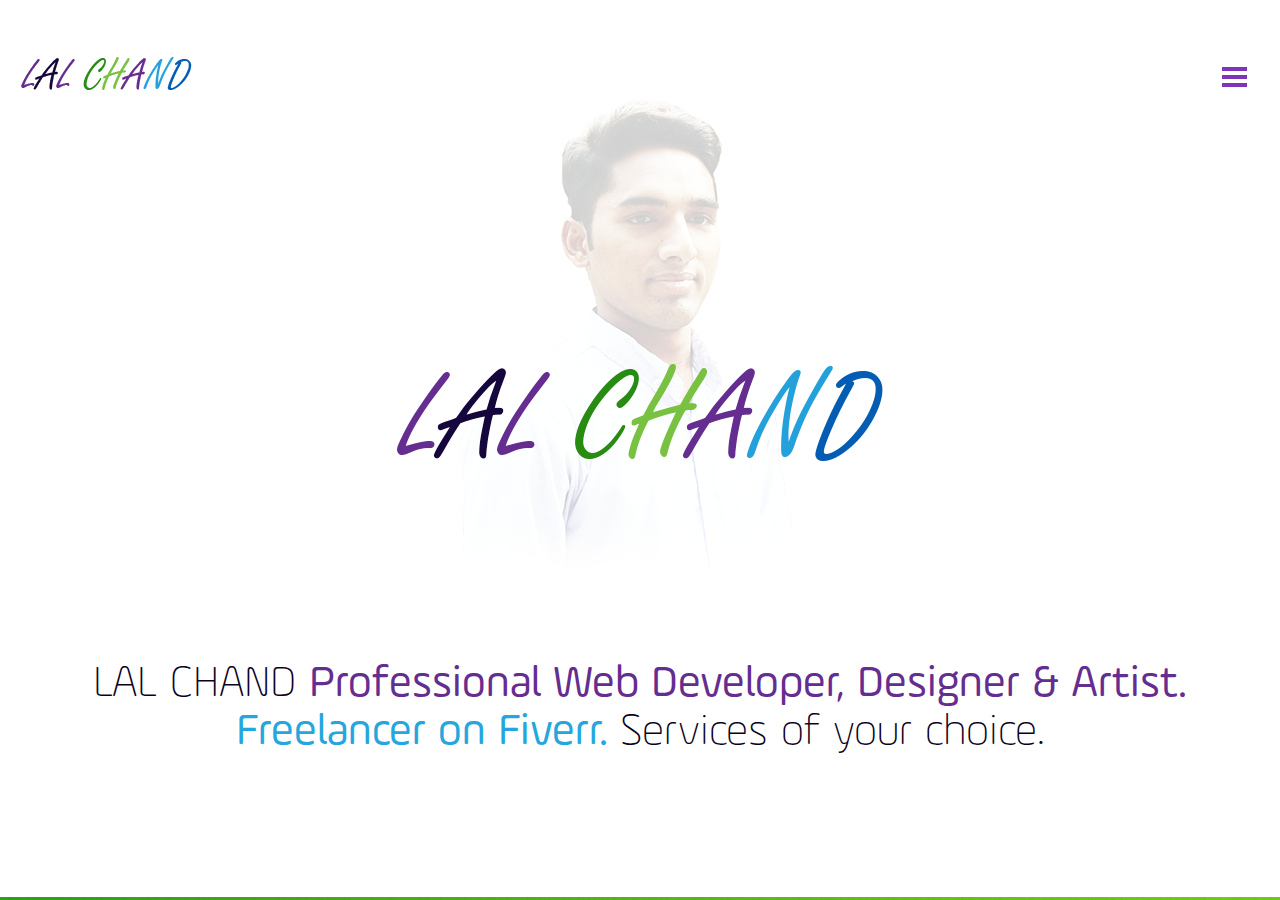
<file: index.html>
<!DOCTYPE html>
<html lang="en">

<head>
	<title>LAL CHAND</title>
	<meta charset="utf-8">
	<meta http-equiv="X-UA-Compatible" content="IE=edge">
	<meta name="viewport" content="width=device-width, initial-scale=1, maximum-scale=1, user-scalable=no">
	<link rel="icon" type="image/png" href="images/title-icon.png">
	<!--styles-->
	<link href="css/bootstrap.min.css" rel="stylesheet">
	<link href="css/font-awesome.min.css" rel="stylesheet">
	<link href="css/animate.min.css" rel="stylesheet">
	<!--google fonts online library-->
	<link href="https://fonts.googleapis.com/css?family=Poppins:300,400,500,600,700,800,900" rel="stylesheet">
	<link href="https://fonts.googleapis.com/css?family=Roboto:100,300,400,500,700,900" rel="stylesheet">
	<!--google fonts online library-->
	<!--nav style-->
	<link rel="stylesheet" type="text/css" href="css/nav-css/normalize.css" />
	<link rel="stylesheet" type="text/css" href="css/nav-css/component.css" />
	<!--nav style-->
	<link href="css/style.css" rel="stylesheet">
	<link href="css/responsive.css" rel="stylesheet">
	<!--styles-->

</head>

<body>
	<!--header section Start-->
	<div id="st-container" class="st-container">
		<nav class="st-menu st-effect-13" id="menu-13">
			<div id="close-st-menu" class="nav-close-button">
				<i class="fa fa-window-close" aria-hidden="true"></i>
			</div>
			<ul>
				<li><a href="index.html">Home</a></li>
				<li><a href="about.html">About Me</a></li>
				<li><a href="portfolio.html">Portfolio</a></li>
				<li><a href="contact.html">Contact Us</a></li>
			</ul>
		</nav>
		<div class="st-pusher">
			<div class="st-content">
				<!--header section Start-->
				<header>
					<nav class="navbar">
						<div class="container-fluid">
							<div class="row">
								<div class="col-md-3 col-sm-4 col-xs-9">
									<div class="navbar-header">
										<a class="navbar-brand" href="#"><img src="images/name-logo.png"
												alt="logo image"></a>
										<!--wow fadeInLeft-->
									</div>
								</div>
								<div class="col-md-9 col-sm-8 col-xs-3">
									<div id="st-trigger-effects" class="column">
										<!--wow fadeInRight-->
										<button id="nav-effect-trigger" data-effect="st-effect-13">
											<span class="border-line"></span>
											<span class="border-line"></span>
											<span class="border-line"></span>
										</button>
									</div>
								</div>
							</div>
						</div>
					</nav>
				</header>
				<!--header section End-->
				<!--slider with simple image section Start-->
				<section class="slider">
					<div class="container-fluid">
						<div class="slider-image">
							<img class="wow fadeInUp img-responsive" data-wow-duration="2s" data-wow-delay="0.5s"
								src="images/myImage.png" alt="slider image">
						</div>
						<div class="slider-text">
							<h1 class="wow fadeInUp" data-wow-duration="2s" data-wow-delay="1s">LAL CHAND
								<strong>Professional Web Developer, Designer & Artist.</strong><br><strong> Freelancer
									on Fiverr. </strong> Services of your choice.
							</h1>
						</div>
					</div>
				</section>
				<!--slider with simple image section End-->

				<!--desktop section Start-->
				<div class="desktop-app">
					<div class="container-fluid">
						<div class="row">
							<div class="col-lg-4 col-md-5 col-sm-12 col-xs-12 content-height">
								<div id="desktop-app-content" class="section-content">
									<h1>Desktop<strong>VS Mobile Version</strong></h1>
									<p>with the elite expertise in web layout LAL CHAND enable your business to visible
										in
										all devices,
										Mobile, Tablets and High resolution desktops. </p>
									<a href="portfolio.html" target="_blank">Read More</a>
								</div>
							</div>
							<div class="col-lg-8 col-md-7 col-sm-12 col-xs-12 content-height">
								<div class="image-effects">
									<img class="macbook img-responsive wow fadeInRight" data-wow-duration="2s"
										data-wow-delay="0.3s" src="images/objects/macbook-small.png" alt="object image">
									<img class="macbook-small img-responsive wow fadeInLeft" data-wow-duration="2s"
										data-wow-delay="0.3s" src="images/objects/macbook.png" alt="object image">
								</div>
							</div>
						</div>
						<h1 id="desktop-app-text" class="parallax-text">Web Development</h1>
					</div>
				</div>
				<!--desktop section End-->
				<!--Art section Start-->
				<div class="digital-marketing">
					<div class="container-fluid">
						<div class="row">
							<div class="col-lg-4 col-md-5 col-sm-12 col-xs-12 content-height">
								<div id="digital-marketing-content" class="section-content">
									<h1>Art & Drawing<strong>Sketching, Painting</strong></h1>
									<p>wiht Pencil, Charcoal, Water colors, Oil colors, Oil Pastels and Soft Pastels etc.</p>
									<a href="portfolio.html" target="_blank">Read More</a>
								</div>
							</div>
							<div class="col-lg-8 col-md-7 col-sm-12 col-xs-12 content-height">
								<div class="image-effects">
									<img class="globe-person img-responsive wow fadeInLeft" data-wow-duration="2s"
										data-wow-delay="0.3s" src="images/objects/paintings.png" alt="object image">
									<img class="globe-bubbles img-responsive"
										src="images/objects/globe-back-bubbles.png" alt="object image">
								</div>
							</div>
						</div>
						<h1 id="digital-market" class="parallax-text">Art & Drawing</h1>
					</div>
				</div>
				<!--Art section End-->
				<!--design branding section Start-->
				<div class="design-branding">
					<div class="container-fluid">
						<!--scrollme & animateme class for using plugin scrollme.js-->
						<div class="row">
							<div class="col-lg-5 col-md-5 col-sm-12 col-xs-12 content-height">
								<div id="design-branding-content" class="section-content">
									<h1>Designing Branding <strong>Complete Solution</strong></h1>
									<p>We face up to modern trends and ideas for brand management from its initial level
										to multinational,
										unlock unlimited branding solutions.</p>
									<a href="portfolio.html" target="_blank">Read More</a>
									<ul>
										<li>Websites</li>
										<li>Illustration</li>
										<li>Logo Branding</li>
										<li>Print Design</li>
									</ul>
								</div>
							</div>
							<div class="col-lg-7 col-md-7 col-sm-12 col-xs-12 content-height">
								<div class="image-effects">
									<img class="branding-tube img-responsive" src="images/objects/myTube.png"
										alt="seissor tube">
									<img class="branding-mobile img-responsive" src="images/objects/mbl.png"
										alt="mobile">
									<img class="branding-card img-responsive" src="images/objects/vc.png"
										alt="visiting card">
									<img class="branding-cup img-responsive" src="images/objects/myCup.png" alt="cup">
									<img class="branding-letter img-responsive" src="images/objects/letter.png"
										alt="letter Head">
								</div>
							</div>
						</div>
					</div>
				</div>
				<!--design branding section End-->


				<!--footer css Start-->
				<footer class="footer">
					<div class="container-fluid">
						<div class="row">
							<div class="col-md-3 col-sm-12 col-xs-12">
								<div class="footer-logo wow fadeInLeft" data-wow-duration="2s">
									<a href=""><img src="images/name-logo.png" alt="footer logo"></a>
								</div>
							</div>
							<div class="col-md-3 col-sm-4 col-xs-12">
								<div class="footer-data wow fadeInUp" data-wow-duration="2s">
									<h3>Address</h3>
									<p><strong>Pakistan :</strong> Tech Socity, Johar Town, Lahore</p>
								</div>
							</div>
							<div class="col-md-3 col-sm-4 col-xs-12">
								<div class="footer-data wow fadeInUp contact-data" data-wow-duration="2s">
									<h3>Contact us</h3>
									<p><strong>Mobile :</strong> <a href="tel:+92-310-6846-514"> +923106846514</a></p>
									<p><strong>Email :</strong> <a href="mailto:bsef19a507@pucit.edu.pk">
											bsef19a507@pucit.edu.pk</a></p>
								</div>
							</div>
							<div class="col-md-3 col-sm-4 col-xs-12">
								<div class="footer-data wow fadeInUp contact-data fiverr" data-wow-duration="2s">
									<!-- Put this code anywhere in the body of your page where you want the badge to show up. -->
									<div class="profile-pic-fiverr">
										<a href="https://www.fiverr.com/lalchand241" target="_blank"><img
												src="images/profile.png" class="img-fluid fiver-pic"
												alt="fiverr image"></a>
										<div class="fiverr-content">
											<a href="https://www.fiverr.com/lalchand241" target="_blank"><img
													src="images/fiverr_icon.png" class="img-fluid"
													alt="fiverr image"></a>
											<div class="fiverr-seller-text"><a href="https://www.fiverr.com/lalchand241"
													target="_blank"> Seller</a> </div>
											<div class="fiverr-seller-category"> <a
													href="https://www.fiverr.com/lalchand241" target="_blank">Five Star
													Rating</a>
											</div>
											<div class="fiverr-rating-stars"
												id="fiverr-rating-stars-88a17d24-486d-44f6-9911-0adeb12de7cc"
												style="display: block;">
												<a href="https://www.fiverr.com/lalchand241" target="_blank"><i
														class="fa fa-star"></i></a>
												<a href="https://www.fiverr.com/lalchand241" target="_blank"><i
														class="fa fa-star"></i></a>
												<a href="https://www.fiverr.com/lalchand241" target="_blank"><i
														class="fa fa-star"></i></a>
												<a href="https://www.fiverr.com/lalchand241" target="_blank"><i
														class="fa fa-star"></i></a>
												<a href="https://www.fiverr.com/lalchand241" target="_blank"><i
														class="fa fa-star"></i></a>

											</div>
										</div>
									</div>



								</div>
							</div>

							<div class="col-md-12 col-sm-12 col-xs-12">
								<div class="social-links">
									<a href="https://www.facebook.com/red.moon.12764874" target="_blank"
										class="wow fadeInUp" data-wow-duration="1.5s" data-wow-delay="0.3s"><img
											class="svg" src="images/svg/facebook.svg" alt="social icons"></a>
									<a href="https://www.instagram.com/redmoonart123/" target="_blank"
										class="wow fadeInUp" data-wow-duration="1.5s" data-wow-delay="0.6s"><img
											class="svg" src="images/svg/instagram.svg" alt="social icons"></a>
									<a href="https://twitter.com/LALCHAN23884723" target="_blank" class="wow fadeInUp"
										data-wow-duration="1.5s" data-wow-delay="0.9s"><img class="svg"
											src="images/svg/twitter.svg" alt="social icons"></a>
									<a href="https://www.pinterest.com/redmoonviral/_saved/" target="_blank"
										class="wow fadeInUp" data-wow-duration="1.5s" data-wow-delay="1.2s"><img
											class="svg" src="images/svg/pinterest.svg" alt="social icons"></a>
								</div>
							</div>
							<div class="col-md-12 col-sm-12 col-xs-12">
								<div class="footer-copyright">
									<p>2021 &copy; LAL CHAND - Copyright All Rights Reserved.</p>
								</div>
							</div>
						</div>
					</div>
				</footer>
				<!--footer css End-->
			</div>
		</div>
	</div>
	<!--scripts-->
	<script type="text/javascript" src="js/jquery.min.js"></script>
	<script type="text/javascript" src="js/bootstrap.min.js"></script>
	<script type="text/javascript" src="js/scrollreveal.min.js"></script>
	<!--navigation script-->
	<script type="text/javascript" src="js/nav-js/classie.js"></script>
	<script type="text/javascript" src="js/nav-js/sidebarEffects.js"></script>
	<!--navigation script-->
	<script type="text/javascript" src="js/animation.js"></script>
	<script type="text/javascript" src="js/jquery.matchHeight.js"></script>
	<!-- <script type="text/javascript" src="js/jquery.matchHeight.js"></script> -->
	<script type="text/javascript" src="js/custom.js"></script>
	<!--scripts-->
</body>

</html>
</file>
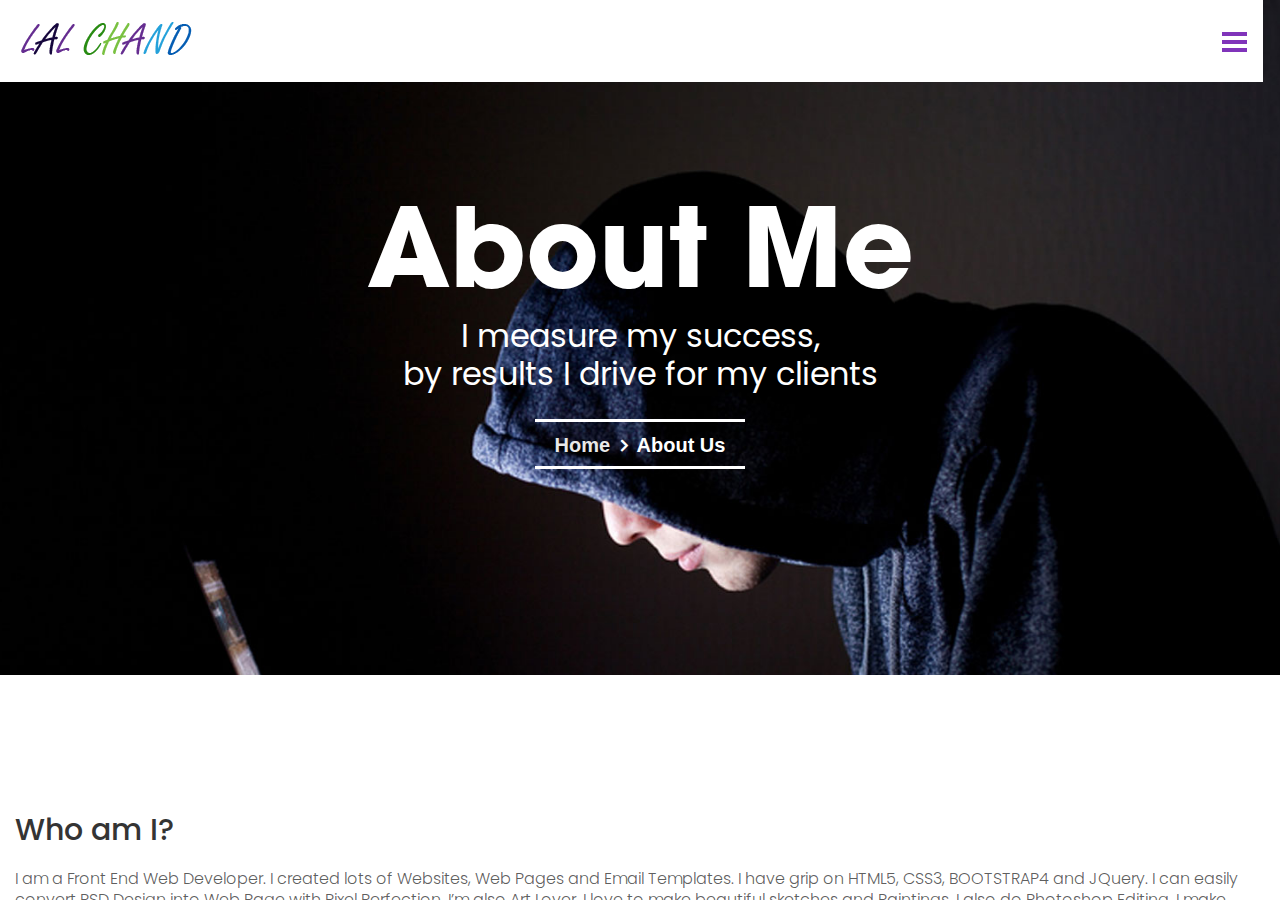
<file: about.html>
<!DOCTYPE html>
<html lang="en">

<head>
	<title>LAL CHAND | About</title>
	<meta charset="utf-8">
	<meta http-equiv="X-UA-Compatible" content="IE=edge">
	<meta name="viewport" content="width=device-width, initial-scale=1, maximum-scale=1, user-scalable=no">
	<link rel="icon" type="image/png" href="images/title-icon.png">
	<!--styles-->
	<link href="css/bootstrap.min.css" rel="stylesheet">
	<link href="css/font-awesome.min.css" rel="stylesheet">
	<link href="css/animate.min.css" rel="stylesheet">
	<!--google fonts online library-->
	<link href="https://fonts.googleapis.com/css?family=Poppins:300,400,500,600,700,800,900" rel="stylesheet">
	<link href="https://fonts.googleapis.com/css?family=Roboto:100,300,400,500,700,900" rel="stylesheet">
	<!--google fonts online library-->
	<!--nav style-->
	<link rel="stylesheet" type="text/css" href="css/nav-css/normalize.css" />
	<link rel="stylesheet" type="text/css" href="css/nav-css/component.css" />
	<!--nav style-->
	<link href="css/style.css" rel="stylesheet">
	<link href="css/responsive.css" rel="stylesheet">
	<!--styles-->

</head>


<body>
	<!--header section Start-->
	<div id="st-container" class="st-container">
		<nav class="st-menu st-effect-13" id="menu-13">
			<div id="close-st-menu" class="nav-close-button">
				<i class="fa fa-window-close" aria-hidden="true"></i>
			</div>
			<ul>
				<li><a href="index.html">Home</a></li>
				<li><a href="about.html">About Me</a></li>
				<li><a href="portfolio.html">Portfolio</a></li>
				<li><a href="contact.html">Contact Us</a></li>
			</ul>
		</nav>
		<div class="st-pusher">
			<div class="st-content">
				<!--header section Start-->
				<header>
					<nav class="navbar">
						<div class="container-fluid">
							<div class="row">
								<div class="col-md-3 col-sm-4 col-xs-9">
									<div class="navbar-header">
										<a class="navbar-brand" href="index.html"><img src="images/name-logo.png"
												alt="logo image"></a>
										<!--wow fadeInLeft-->
									</div>
								</div>
								<div class="col-md-9 col-sm-8 col-xs-3">
									<div id="st-trigger-effects" class="column">
										<!--wow fadeInRight-->
										<button id="nav-effect-trigger" data-effect="st-effect-13">
											<span class="border-line"></span>
											<span class="border-line"></span>
											<span class="border-line"></span>
										</button>
									</div>
								</div>
							</div>
						</div>
					</nav>
				</header>
				<!--header section End-->

				<!--page title section Start-->
				<div class="page-title" style="background-image: url(images/aboutme.jpg);">
					<div class="container-fluid">
						<div class="page-title-desc">
							<h1>About Me</h1>
							<p>I measure my success,<br> by results I drive for my clients </p>
							<ol class="breadcrumb">
								<li><a href="index.html">Home <i class="fa fa-angle-right" aria-hidden="true"></i></a>
								</li>
								<li class="active">About Us</li>
							</ol>
						</div>
					</div>
				</div>
				<!--page title section end-->
				<!--page-content section Start-->
				<div class="page-content">
					<div class="container-fluid">
						<h2>Who am I?</h2>
						<p>I am a Front End Web Developer. I created lots of Websites, Web Pages and Email Templates. I
							have grip on HTML5, CSS3, BOOTSTRAP4 and JQuery. I can easily convert PSD Design into Web
							Page with Pixel Perfection. I’m also Art Lover, I love to make beautiful sketches and
							Paintings. I also do Photoshop Editing. I make different Graphics like Facebook Posts, Quote
							Cards and Thumbnails. I also know Video Editing. Have knowledge of WordPress. IT and
							Graphics is my Passion. Freelancer on Fiverr with 5 star rating.</p>
						<div class="port-description">
							<h2>Skills</h2>
							<p>“Schooling doesn't assure employment but skill does.”
							</p>
							<h3>My Skill Set:</h3>
							<ul class="technologies">
								<li>HTML</li>
								<li>CSS</li>
								<li>BOOTSTRAP</li>
								<li>JS</li>
								<li>JQuery</li>
								<li>Adobe Photoshop</li>
								<li>Adobe Ai</li>
								<li>Art & Drawing</li>
								<li>Sketching & Painting</li>

							</ul>
							<br>
							<p><a class="My-Resume" href="my-resume.pdf">My Resume PDF</a></p><br>
							<h3>Visit My Fiverr Account: </h3>
							<div class="profile-pic-fiverr about-fiverr">
								<a href="https://www.fiverr.com/lalchand241" target="_blank"><img
										src="images/profile.png" class="img-fluid fiver-pic" alt="fiverr image"></a>
								<div class="fiverr-content">
									<a href="https://www.fiverr.com/lalchand241" target="_blank"><img
											src="images/fiverr_icon.png" class="img-fluid" alt="fiverr image"></a>
									<div class="fiverr-seller-text"><a href="https://www.fiverr.com/lalchand241"
											target="_blank"> Seller</a> </div>
									<div class="fiverr-seller-category"> <a href="https://www.fiverr.com/lalchand241"
											target="_blank">Five Star Rating</a>
									</div>
									<div class="fiverr-rating-stars"
										id="fiverr-rating-stars-88a17d24-486d-44f6-9911-0adeb12de7cc"
										style="display: block;">
										<a href="https://www.fiverr.com/lalchand241" target="_blank"><i
												class="fa fa-star"></i></a>
										<a href="https://www.fiverr.com/lalchand241" target="_blank"><i
												class="fa fa-star"></i></a>
										<a href="https://www.fiverr.com/lalchand241" target="_blank"><i
												class="fa fa-star"></i></a>
										<a href="https://www.fiverr.com/lalchand241" target="_blank"><i
												class="fa fa-star"></i></a>
										<a href="https://www.fiverr.com/lalchand241" target="_blank"><i
												class="fa fa-star"></i></a>

									</div>
								</div>
							</div>

						</div>
						<h2>My Objectives</h2>
						<p>A talented IT professional with passion for tailored solutions seeks the position of Web
							Developer in a thriving, exciting, and growing company.</p>
						<p>A self-motivated IT professional with huge knowledge and proficiency in HTML , CSS, JQuery
							and mobile responsive web development, as well as strong skills and ability in writing clean
							and efficient code.</p>
						<h2>My Aim</h2>
						<p>My aim is to offer you our best efforts that show you that I really care! Not
							only have I got the trendiest services and products, but I can also guarantee that they
							are of the finest quality. My customers are our top priority and through our products I
							work hard towards building long-lasting and meaningful relations with them.</p>
						<h2>What I Do?</h2>
						<p>With "Services of your Choice", I provide bleeding edge solutions to our clients which
							includes Web, Desktop Web Development, Designing & Arts </p>
					</div>
				</div>
				<!--page-content section End-->

				<!--footer css Start-->
				<footer class="footer">
					<div class="container-fluid">
						<div class="row">
							<div class="col-md-3 col-sm-12 col-xs-12">
								<div class="footer-logo wow fadeInLeft" data-wow-duration="2s">
									<a href=""><img src="images/name-logo.png" alt="footer logo"></a>
								</div>
							</div>
							<div class="col-md-3 col-sm-4 col-xs-12">
								<div class="footer-data wow fadeInUp" data-wow-duration="2s">
									<h3>Address</h3>
									<p><strong>Pakistan :</strong> Tech Socity, Johar Town, Lahore</p>
								</div>
							</div>
							<div class="col-md-3 col-sm-4 col-xs-12">
								<div class="footer-data wow fadeInUp contact-data" data-wow-duration="2s">
									<h3>Contact us</h3>
									<p><strong>Mobile :</strong> <a href="tel:+92-310-6846-514"> +923106846514</a></p>
									<p><strong>Email :</strong> <a href="mailto:bsef19a507@pucit.edu.pk">
											bsef19a507@pucit.edu.pk</a></p>
								</div>
							</div>
							<div class="col-md-3 col-sm-4 col-xs-12">
								<div class="footer-data wow fadeInUp contact-data fiverr" data-wow-duration="2s">
									<!-- Put this code anywhere in the body of your page where you want the badge to show up. -->
									<div class="profile-pic-fiverr">
										<a href="https://www.fiverr.com/lalchand241" target="_blank"><img
												src="images/profile.png" class="img-fluid fiver-pic"
												alt="fiverr image"></a>
										<div class="fiverr-content">
											<a href="https://www.fiverr.com/lalchand241" target="_blank"><img
													src="images/fiverr_icon.png" class="img-fluid"
													alt="fiverr image"></a>
											<div class="fiverr-seller-text"><a href="https://www.fiverr.com/lalchand241"
													target="_blank"> Seller</a> </div>
											<div class="fiverr-seller-category"> <a
													href="https://www.fiverr.com/lalchand241" target="_blank">Five Star
													Rating</a>
											</div>
											<div class="fiverr-rating-stars"
												id="fiverr-rating-stars-88a17d24-486d-44f6-9911-0adeb12de7cc"
												style="display: block;">
												<a href="https://www.fiverr.com/lalchand241" target="_blank"><i
														class="fa fa-star"></i></a>
												<a href="https://www.fiverr.com/lalchand241" target="_blank"><i
														class="fa fa-star"></i></a>
												<a href="https://www.fiverr.com/lalchand241" target="_blank"><i
														class="fa fa-star"></i></a>
												<a href="https://www.fiverr.com/lalchand241" target="_blank"><i
														class="fa fa-star"></i></a>
												<a href="https://www.fiverr.com/lalchand241" target="_blank"><i
														class="fa fa-star"></i></a>

											</div>
										</div>
									</div>



								</div>
							</div>

							<div class="col-md-12 col-sm-12 col-xs-12">
								<div class="social-links">
									<a href="https://www.facebook.com/red.moon.12764874" target="_blank"
										class="wow fadeInUp" data-wow-duration="1.5s" data-wow-delay="0.3s"><img
											class="svg" src="images/svg/facebook.svg" alt="social icons"></a>
									<a href="https://www.instagram.com/redmoonart123/" target="_blank"
										class="wow fadeInUp" data-wow-duration="1.5s" data-wow-delay="0.6s"><img
											class="svg" src="images/svg/instagram.svg" alt="social icons"></a>
									<a href="https://twitter.com/LALCHAN23884723" target="_blank" class="wow fadeInUp"
										data-wow-duration="1.5s" data-wow-delay="0.9s"><img class="svg"
											src="images/svg/twitter.svg" alt="social icons"></a>
									<a href="https://www.pinterest.com/redmoonviral/_saved/" target="_blank"
										class="wow fadeInUp" data-wow-duration="1.5s" data-wow-delay="1.2s"><img
											class="svg" src="images/svg/pinterest.svg" alt="social icons"></a>
								</div>
							</div>
							<div class="col-md-12 col-sm-12 col-xs-12">
								<div class="footer-copyright">
									<p>2021 &copy; LAL CHAND - Copyright All Rights Reserved.</p>
								</div>
							</div>
						</div>
					</div>
				</footer>
				<!--footer css End-->
			</div>
		</div>
	</div>
	<!--scripts-->
	<script type="text/javascript" src="js/jquery.min.js"></script>
	<script type="text/javascript" src="js/bootstrap.min.js"></script>
	<script type="text/javascript" src="js/scrollreveal.min.js"></script>
	<!--navigation script-->
	<script type="text/javascript" src="js/nav-js/classie.js"></script>
	<script type="text/javascript" src="js/nav-js/sidebarEffects.js"></script>
	<!--navigation script-->
	<script type="text/javascript" src="js/animation.js"></script>
	<script type="text/javascript" src="js/jquery.matchHeight.js"></script>
	<!-- <script type="text/javascript" src="js/jquery.matchHeight.js"></script> -->
	<script type="text/javascript" src="js/custom.js"></script>
	<!--scripts-->
</body>

</html>
</file>
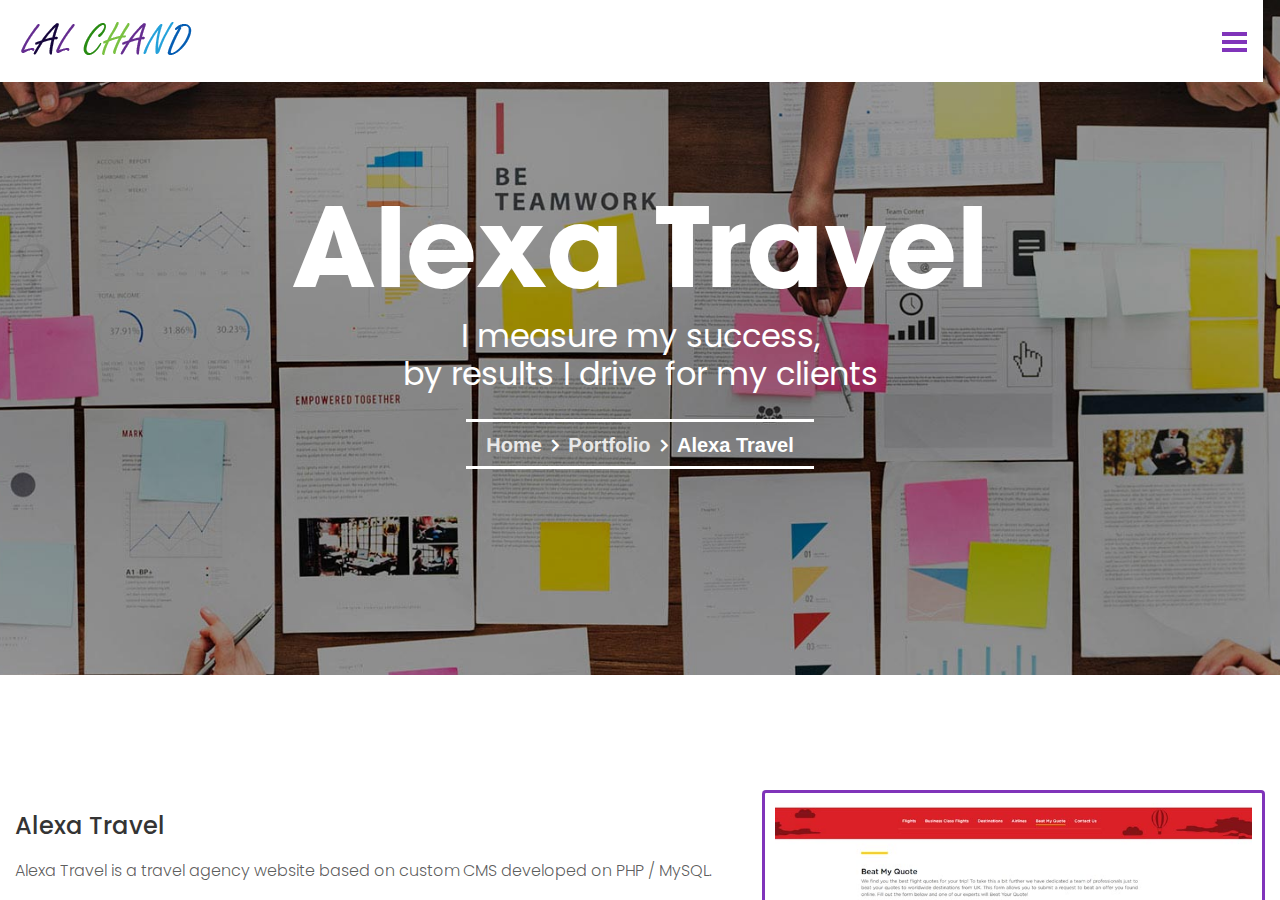
<file: alexa-travel.html>
<!DOCTYPE html>
<html lang="en">

<head>
    <title>Alexa Travel | LAL CHAND</title>
    <meta charset="utf-8">
    <meta http-equiv="X-UA-Compatible" content="IE=edge">
    <meta name="viewport" content="width=device-width, initial-scale=1, maximum-scale=1, user-scalable=no">
    <link rel="icon" type="image/png" href="images/title-icon.png">
    <!--styles-->
    <link href="css/bootstrap.min.css" rel="stylesheet">
    <link href="css/font-awesome.min.css" rel="stylesheet">
    <link href="css/animate.min.css" rel="stylesheet">
    <!--google fonts online library-->
    <link href="https://fonts.googleapis.com/css?family=Poppins:300,400,500,600,700,800,900" rel="stylesheet">
    <link href="https://fonts.googleapis.com/css?family=Roboto:100,300,400,500,700,900" rel="stylesheet">
    <!--google fonts online library-->
    <!--nav style-->
    <link rel="stylesheet" type="text/css" href="css/nav-css/normalize.css" />
    <link rel="stylesheet" type="text/css" href="css/nav-css/component.css" />
    <!--nav style-->
    <link href="css/swiper.min.css" rel="stylesheet">
    <link href="css/style.css" rel="stylesheet">
    <link href="css/responsive.css" rel="stylesheet">
    <!--styles-->
</head>

<body>
    <!--header section Start-->
    <div id="st-container" class="st-container">
        <nav class="st-menu st-effect-13" id="menu-13">
            <div id="close-st-menu" class="nav-close-button">
                <i class="fa fa-window-close" aria-hidden="true"></i>
            </div>
            <ul>
                <li><a href="index.html">Home</a></li>
                <li><a href="about.html">About Me</a></li>
                <li><a href="portfolio.html">Portfolio</a></li>
                <li><a href="contact.html">Contact Us</a></li>
            </ul>
        </nav>
        <div class="st-pusher">
            <div class="st-content">
                 <!--header section Start-->
                 <header>
                    <nav class="navbar">
                        <div class="container-fluid">
                            <div class="row">
                                <div class="col-md-3 col-sm-4 col-xs-9">
                                    <div class="navbar-header">
                                        <a class="navbar-brand" href="index.html"><img src="images/name-logo.png"
                                                alt="logo image"></a>
                                        <!--wow fadeInLeft-->
                                    </div>
                                </div>
                                <div class="col-md-9 col-sm-8 col-xs-3">
                                    <div id="st-trigger-effects" class="column">
                                        <!--wow fadeInRight-->
                                        <button id="nav-effect-trigger" data-effect="st-effect-13">
                                            <span class="border-line"></span>
                                            <span class="border-line"></span>
                                            <span class="border-line"></span>
                                        </button>
                                    </div>
                                </div>
                            </div>
                        </div>
                    </nav>
                </header>
                <!--header section End-->
                <div class="page-title" style="background-image: url(images/services-banner.jpg);">
                    <div class="container-fluid">
                        <div class="page-title-desc">
                            <h1>Alexa Travel</h1>
                            <p>I measure my success,<br> by results I drive for my clients </p>
                            <ol class="breadcrumb">
                                <li><a href="index.html">Home <i class="fa fa-angle-right" aria-hidden="true"></i></a></li>
                                <li><a href="portfolio.html">Portfolio <i class="fa fa-angle-right"
                                            aria-hidden="true"></i></a></li>
                                <li class="active">Alexa Travel</li>
                            </ol>
                        </div>
                    </div>
                </div>
                <!--page-content section Start-->
                <div class="page-content">
                    <div class="container-fluid">
                        <div class="portfolio-detail">
                            <div class="row">
                                <div class="col-sm-6 col-md-7">
                                    <div class="port-description">
                                        <h3>Alexa Travel</h3>
                                        <p>Alexa Travel is a travel agency website based on custom CMS developed on PHP
                                            / MySQL.</p>
                                        <h3>Technology used</h3>
                                        <ul class="technologies">
                                            <li>HTML</li>
                                            <li>CSS</li>
                                            <li>BOOTSTRAP</li>
                                            <li>JS</li>
                                            <li>jQuery</li>
                                            <li>PHP</li>
                                            <li>MySQL</li>
                                        </ul>
                                        <h3>Visit Us</h3>
                                        <a class="live-preview" href="http://www.alexatravel.co.uk/"
                                            target="_blank">Live Preview</a>
                                    </div>
                                </div>
                                <div class="col-sm-6 col-md-5">
                                    <div class="swiper-carousel">
                                        <div class="swiper-container gallery-top">
                                            <div class="swiper-wrapper">
                                                <div class="swiper-slide">
                                                    <img class="img-responsive" src="images/alexatravel/alexa5.jpg"
                                                        alt="placeholder">
                                                </div>
                                                <div class="swiper-slide">
                                                    <img class="img-responsive" src="images/alexatravel/alexa2.jpg"
                                                        alt="placeholder">
                                                </div>
                                                <div class="swiper-slide">
                                                    <img class="img-responsive" src="images/alexatravel/alexa3.jpg"
                                                        alt="placeholder">
                                                </div>
                                                <div class="swiper-slide">
                                                    <img class="img-responsive" src="images/alexatravel/alexa4.jpg"
                                                        alt="placeholder">
                                                </div>
                                                <div class="swiper-slide">
                                                    <img class="img-responsive" src="images/alexatravel/alexa1.jpg"
                                                        alt="placeholder">
                                                </div>
                                            </div>
                                            <!-- Add Arrows -->
                                            <div class="swiper-button-next swiper-button-white"></div>
                                            <div class="swiper-button-prev swiper-button-white"></div>
                                        </div>
                                        <div class="swiper-container gallery-thumbs">
                                            <div class="swiper-wrapper">
                                                <div class="swiper-slide">
                                                    <img class="img-responsive" src="images/alexatravel/alexa5.jpg"
                                                        alt="placeholder">
                                                </div>
                                                <div class="swiper-slide">
                                                    <img class="img-responsive" src="images/alexatravel/alexa2.jpg"
                                                        alt="placeholder">
                                                </div>
                                                <div class="swiper-slide">
                                                    <img class="img-responsive" src="images/alexatravel/alexa3.jpg"
                                                        alt="placeholder">
                                                </div>
                                                <div class="swiper-slide">
                                                    <img class="img-responsive" src="images/alexatravel/alexa4.jpg"
                                                        alt="placeholder">
                                                </div>
                                                <div class="swiper-slide">
                                                    <img class="img-responsive" src="images/alexatravel/alexa1.jpg"
                                                        alt="placeholder">
                                                </div>
                                            </div>
                                        </div>
                                    </div>
                                </div>
                            </div>
                        </div>
                    </div>
                </div>
                <!--page-content section End-->
             		<!--footer css Start-->
				<footer class="footer">
					<div class="container-fluid">
						<div class="row">
							<div class="col-md-3 col-sm-12 col-xs-12">
								<div class="footer-logo wow fadeInLeft" data-wow-duration="2s">
									<a href=""><img src="images/name-logo.png" alt="footer logo"></a>
								</div>
							</div>
							<div class="col-md-3 col-sm-4 col-xs-12">
								<div class="footer-data wow fadeInUp" data-wow-duration="2s">
									<h3>Address</h3>
									<p><strong>Pakistan :</strong> Tech Socity, Johar Town, Lahore</p>
								</div>
							</div>
							<div class="col-md-3 col-sm-4 col-xs-12">
								<div class="footer-data wow fadeInUp contact-data" data-wow-duration="2s">
									<h3>Contact us</h3>
									<p><strong>Mobile :</strong> <a href="tel:+92-310-6846-514"> +923106846514</a></p>
									<p><strong>Email :</strong> <a href="mailto:bsef19a507@pucit.edu.pk">
											bsef19a507@pucit.edu.pk</a></p>
								</div>
							</div>
							<div class="col-md-3 col-sm-4 col-xs-12">
								<div class="footer-data wow fadeInUp contact-data fiverr" data-wow-duration="2s">
									<!-- Put this code anywhere in the body of your page where you want the badge to show up. -->
									<div class="profile-pic-fiverr">
										<a href="https://www.fiverr.com/lalchand241" target="_blank"><img src="images/profile.png"
												class="img-fluid fiver-pic" alt="fiverr image"></a>
										<div class="fiverr-content">
											<a href="https://www.fiverr.com/lalchand241" target="_blank"><img
													src="images/fiverr_icon.png" class="img-fluid"
													alt="fiverr image"></a>
											<div class="fiverr-seller-text"><a
													href="https://www.fiverr.com/lalchand241" target="_blank"> Seller</a> </div>
											<div class="fiverr-seller-category"> <a
													href="https://www.fiverr.com/lalchand241" target="_blank">Five Star Rating</a>
											</div>
											<div class="fiverr-rating-stars"
												id="fiverr-rating-stars-88a17d24-486d-44f6-9911-0adeb12de7cc"
												style="display: block;"> 
												<a href="https://www.fiverr.com/lalchand241" target="_blank"><i class="fa fa-star"></i></a>
												<a href="https://www.fiverr.com/lalchand241" target="_blank"><i class="fa fa-star"></i></a>
												<a href="https://www.fiverr.com/lalchand241" target="_blank"><i class="fa fa-star"></i></a>
												<a href="https://www.fiverr.com/lalchand241" target="_blank"><i class="fa fa-star"></i></a>
												<a href="https://www.fiverr.com/lalchand241" target="_blank"><i class="fa fa-star"></i></a>
												
											</div>
										</div>
									</div>



								</div>
							</div>

							<div class="col-md-12 col-sm-12 col-xs-12">
								<div class="social-links">
									<a href="https://www.facebook.com/red.moon.12764874" target="_blank"
										class="wow fadeInUp" data-wow-duration="1.5s" data-wow-delay="0.3s"><img
											class="svg" src="images/svg/facebook.svg" alt="social icons"></a>
									<a href="https://www.instagram.com/redmoonart123/" target="_blank"
										class="wow fadeInUp" data-wow-duration="1.5s" data-wow-delay="0.6s"><img
											class="svg" src="images/svg/instagram.svg" alt="social icons"></a>
									<a href="https://twitter.com/LALCHAN23884723" target="_blank" class="wow fadeInUp"
										data-wow-duration="1.5s" data-wow-delay="0.9s"><img class="svg"
											src="images/svg/twitter.svg" alt="social icons"></a>
									<a href="https://www.pinterest.com/redmoonviral/_saved/" target="_blank"
										class="wow fadeInUp" data-wow-duration="1.5s" data-wow-delay="1.2s"><img
											class="svg" src="images/svg/pinterest.svg" alt="social icons"></a>
								</div>
							</div>
							<div class="col-md-12 col-sm-12 col-xs-12">
								<div class="footer-copyright">
									<p>2021 &copy; LAL CHAND - Copyright All Rights Reserved.</p>
								</div>
							</div>
						</div>
					</div>
				</footer>
				<!--footer css End-->
            </div>
        </div>
    </div>
    <!--scripts-->
    <script type="text/javascript" src="js/jquery.min.js"></script>
    <script type="text/javascript" src="js/bootstrap.min.js"></script>
    <script type="text/javascript" src="js/scrollreveal.min.js"></script>
    <!--navigation script-->
    <script type="text/javascript" src="js/nav-js/classie.js"></script>
    <script type="text/javascript" src="js/nav-js/sidebarEffects.js"></script>
    <!--navigation script-->
    <script type="text/javascript" src="js/animation.js"></script>
    <script type="text/javascript" src="js/jquery.matchHeight.js"></script>
    <script src="js/swiper.min.js" type="text/javascript"></script>
    <!-- <script type="text/javascript" src="js/jquery.matchHeight.js"></script> -->
    <script type="text/javascript" src="js/custom.js"></script>
    <!--scripts-->
    <script>
        var galleryThumbs = new Swiper('.gallery-thumbs', {
            spaceBetween: 10,
            slidesPerView: 4,
            freeMode: true,
            watchSlidesVisibility: true,
            watchSlidesProgress: true,
        });
        var galleryTop = new Swiper('.gallery-top', {
            spaceBetween: 10,
            navigation: {
                nextEl: '.swiper-button-next',
                prevEl: '.swiper-button-prev',
            },
            thumbs: {
                swiper: galleryThumbs
            }
        });
    </script>
</body>

</html>
</file>
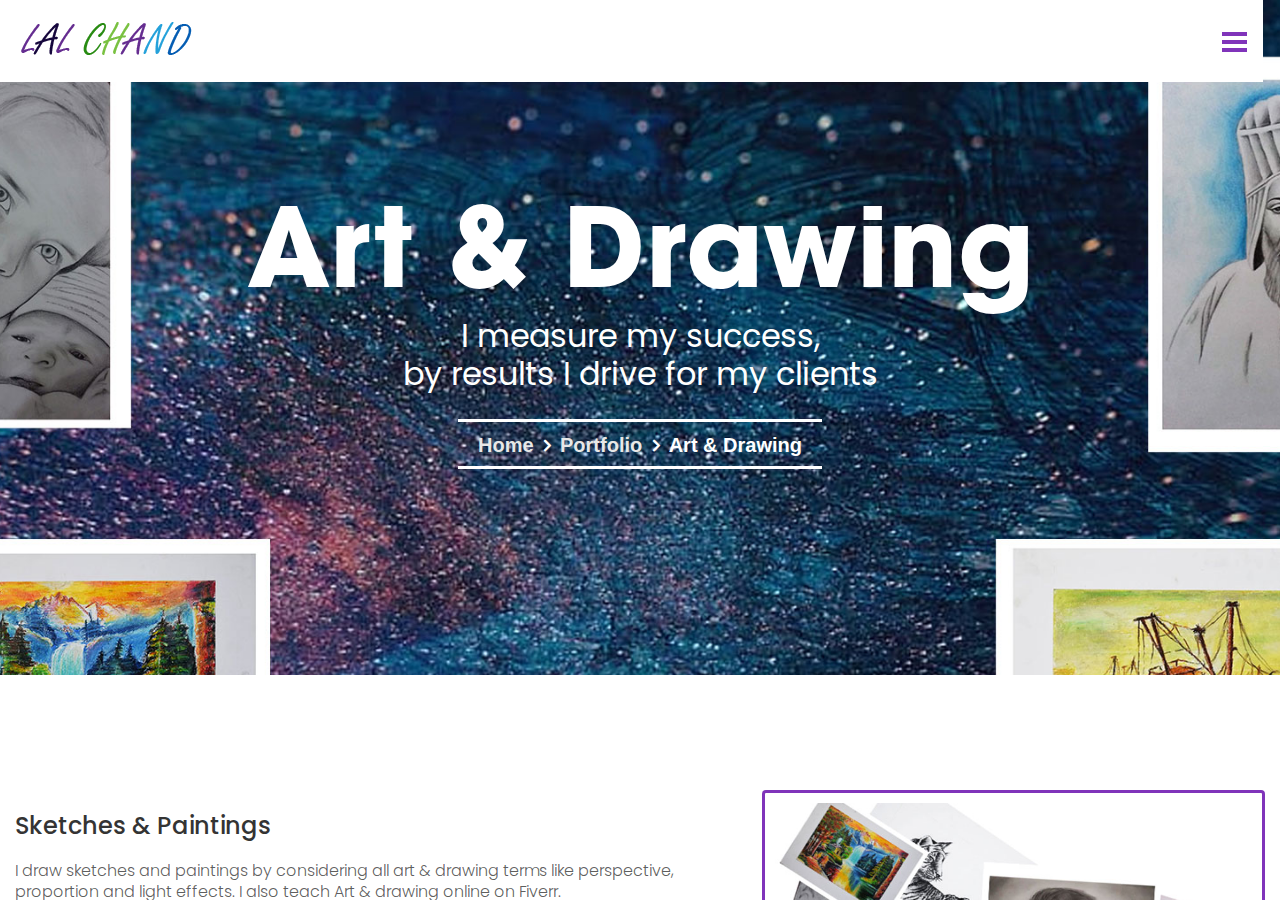
<file: art-drawing.html>
<!DOCTYPE html>
<html lang="en">

<head>
    <title>Art & Drawing | LAL CHAND</title>
    <meta charset="utf-8">
    <meta http-equiv="X-UA-Compatible" content="IE=edge">
    <meta name="viewport" content="width=device-width, initial-scale=1, maximum-scale=1, user-scalable=no">
    <link rel="icon" type="image/png" href="images/title-icon.png">
    <!--styles-->
    <link href="css/bootstrap.min.css" rel="stylesheet">
    <link href="css/font-awesome.min.css" rel="stylesheet">
    <link href="css/animate.min.css" rel="stylesheet">
    <!--google fonts online library-->
    <link href="https://fonts.googleapis.com/css?family=Poppins:300,400,500,600,700,800,900" rel="stylesheet">
    <link href="https://fonts.googleapis.com/css?family=Roboto:100,300,400,500,700,900" rel="stylesheet">
    <!--google fonts online library-->
    <!--nav style-->
    <link rel="stylesheet" type="text/css" href="css/nav-css/normalize.css" />
    <link rel="stylesheet" type="text/css" href="css/nav-css/component.css" />
    <!--nav style-->
    <link href="css/swiper.min.css" rel="stylesheet">
    <link href="css/style.css" rel="stylesheet">
    <link href="css/responsive.css" rel="stylesheet">
    <!--styles-->

</head>

<body>
    <!--header section Start-->
    <div id="st-container" class="st-container">
        <nav class="st-menu st-effect-13" id="menu-13">
            <div id="close-st-menu" class="nav-close-button">
                <i class="fa fa-window-close" aria-hidden="true"></i>
            </div>
            <ul>
                <li><a href="index.html">Home</a></li>
                <li><a href="about.html">About Me</a></li>
                <li><a href="portfolio.html">Portfolio</a></li>
                <li><a href="contact.html">Contact Us</a></li>
            </ul>
        </nav>
        <div class="st-pusher">
            <div class="st-content">
                <!--header section Start-->
                <header>
                    <nav class="navbar">
                        <div class="container-fluid">
                            <div class="row">
                                <div class="col-md-3 col-sm-4 col-xs-9">
                                    <div class="navbar-header">
                                        <a class="navbar-brand" href="index.html"><img src="images/name-logo.png"
                                                alt="logo image"></a>
                                        <!--wow fadeInLeft-->
                                    </div>
                                </div>
                                <div class="col-md-9 col-sm-8 col-xs-3">
                                    <div id="st-trigger-effects" class="column">
                                        <!--wow fadeInRight-->
                                        <button id="nav-effect-trigger" data-effect="st-effect-13">
                                            <span class="border-line"></span>
                                            <span class="border-line"></span>
                                            <span class="border-line"></span>
                                        </button>
                                    </div>
                                </div>
                            </div>
                        </div>
                    </nav>
                </header>
                <!--header section End-->
                <div class="page-title" style="background-image: url(images/art/art-bg.jpg);">
                    <div class="container-fluid">
                        <div class="page-title-desc">
                            <h1>Art & Drawing</h1>
                            <p>I measure my success,<br> by results I drive for my clients </p>
                            <ol class="breadcrumb">
                                <li><a href="index.html">Home <i class="fa fa-angle-right" aria-hidden="true"></i></a>
                                </li>
                                <li><a href="portfolio.html">Portfolio <i class="fa fa-angle-right"
                                            aria-hidden="true"></i></a></li>
                                <li class="active">Art & Drawing</li>
                            </ol>
                        </div>
                    </div>
                </div>
                <!--page-content section Start-->
                <div class="page-content">
                    <div class="container-fluid">
                        <div class="portfolio-detail">
                            <div class="row">
                                <div class="col-sm-6 col-md-7">
                                    <div class="port-description">
                                        <h3>Sketches & Paintings</h3>
                                        <p>I draw sketches and paintings by considering all art & drawing terms like
                                            perspective, proportion and light effects. I also teach Art & drawing online
                                            on Fiverr.</p>
                                        <h3>Mediums used</h3>
                                        <ul class="technologies">
                                            <li>Pencil Sketching</li>
                                            <li>Oil Colors</li>
                                            <li>Water CoLors</li>
                                            <li>Oil Pastels</li>
                                            <li>Soft Pastels</li>
                                            <li>Charcoals</li>
                                        </ul>

                                    </div>
                                </div>
                                <div class="col-sm-6 col-md-5">
                                    <div class="swiper-carousel">
                                        <div class="swiper-container gallery-top">
                                            <div class="swiper-wrapper">
                                                <div class="swiper-slide">
                                                    <img class="img-responsive" src="images/art/all-art.jpg"
                                                        alt="placeholder">
                                                </div>
                                                <div class="swiper-slide">
                                                    <img class="img-responsive" src="images/art/girl-sketch.jpg"
                                                        alt="placeholder">
                                                </div>
                                                <div class="swiper-slide">
                                                    <img class="img-responsive" src="images/art/nature.jpg"
                                                        alt="placeholder">
                                                </div>
                                                <div class="swiper-slide">
                                                    <img class="img-responsive" src="images/art/boat.jpg"
                                                        alt="placeholder">
                                                </div>
                                                <div class="swiper-slide">
                                                    <img class="img-responsive" src="images/art/tigers.jpg"
                                                        alt="placeholder">
                                                </div>
                                                <div class="swiper-slide">
                                                    <img class="img-responsive" src="images/art/baby.jpg"
                                                        alt="placeholder">
                                                </div>

                                                <div class="swiper-slide">
                                                    <img class="img-responsive" src="images/art/landscape.jpg"
                                                        alt="placeholder">
                                                </div>
                                                <div class="swiper-slide">
                                                    <img class="img-responsive" src="images/art/girl-painting.jpg"
                                                        alt="placeholder">
                                                </div>
                                                <div class="swiper-slide">
                                                    <img class="img-responsive" src="images/art/sunset.jpg"
                                                        alt="placeholder">
                                                </div>
                                                <div class="swiper-slide">
                                                    <img class="img-responsive" src="images/art/feeling.jpg"
                                                        alt="placeholder">
                                                </div>
                                                <div class="swiper-slide">
                                                    <img class="img-responsive" src="images/art/flowers.jpg"
                                                        alt="placeholder">
                                                </div>
                                                <div class="swiper-slide">
                                                    <img class="img-responsive" src="images/art/khuwaja.jpg"
                                                        alt="placeholder">
                                                </div>
                                            </div>
                                            <!-- Add Arrows -->
                                            <div class="swiper-button-next swiper-button-white"></div>
                                            <div class="swiper-button-prev swiper-button-white"></div>
                                        </div>
                                        <div class="swiper-container gallery-thumbs">
                                            <div class="swiper-wrapper">
                                                <div class="swiper-slide">
                                                    <img class="img-responsive" src="images/art/all-art.jpg"
                                                        alt="placeholder">
                                                </div>
                                                <div class="swiper-slide">
                                                    <img class="img-responsive" src="images/art/girl-sketch.jpg"
                                                        alt="placeholder">
                                                </div>
                                                <div class="swiper-slide">
                                                    <img class="img-responsive" src="images/art/nature.jpg"
                                                        alt="placeholder">
                                                </div>
                                                <div class="swiper-slide">
                                                    <img class="img-responsive" src="images/art/boat.jpg"
                                                        alt="placeholder">
                                                </div>
                                                <div class="swiper-slide">
                                                    <img class="img-responsive" src="images/art/tigers.jpg"
                                                        alt="placeholder">
                                                </div>
                                                <div class="swiper-slide">
                                                    <img class="img-responsive" src="images/art/baby.jpg"
                                                        alt="placeholder">
                                                </div>

                                                <div class="swiper-slide">
                                                    <img class="img-responsive" src="images/art/landscape.jpg"
                                                        alt="placeholder">
                                                </div>
                                                <div class="swiper-slide">
                                                    <img class="img-responsive" src="images/art/girl-painting.jpg"
                                                        alt="placeholder">
                                                </div>
                                                <div class="swiper-slide">
                                                    <img class="img-responsive" src="images/art/sunset.jpg"
                                                        alt="placeholder">
                                                </div>
                                                <div class="swiper-slide">
                                                    <img class="img-responsive" src="images/art/feeling.jpg"
                                                        alt="placeholder">
                                                </div>
                                                <div class="swiper-slide">
                                                    <img class="img-responsive" src="images/art/flowers.jpg"
                                                        alt="placeholder">
                                                </div>
                                                <div class="swiper-slide">
                                                    <img class="img-responsive" src="images/art/khuwaja.jpg"
                                                        alt="placeholder">
                                                </div>
                                            </div>
                                        </div>
                                    </div>
                                </div>
                            </div>
                        </div>
                    </div>
                </div>
                <!--page-content section End-->
                <!--footer css Start-->
                <footer class="footer">
                    <div class="container-fluid">
                        <div class="row">
                            <div class="col-md-3 col-sm-12 col-xs-12">
                                <div class="footer-logo wow fadeInLeft" data-wow-duration="2s">
                                    <a href=""><img src="images/name-logo.png" alt="footer logo"></a>
                                </div>
                            </div>
                            <div class="col-md-3 col-sm-4 col-xs-12">
                                <div class="footer-data wow fadeInUp" data-wow-duration="2s">
                                    <h3>Address</h3>
                                    <p><strong>Pakistan :</strong> Tech Socity, Johar Town, Lahore</p>
                                </div>
                            </div>
                            <div class="col-md-3 col-sm-4 col-xs-12">
                                <div class="footer-data wow fadeInUp contact-data" data-wow-duration="2s">
                                    <h3>Contact us</h3>
                                    <p><strong>Mobile :</strong> <a href="tel:+92-310-6846-514"> +923106846514</a></p>
                                    <p><strong>Email :</strong> <a href="mailto:bsef19a507@pucit.edu.pk">
                                            bsef19a507@pucit.edu.pk</a></p>
                                </div>
                            </div>
                            <div class="col-md-3 col-sm-4 col-xs-12">
                                <div class="footer-data wow fadeInUp contact-data fiverr" data-wow-duration="2s">
                                    <!-- Put this code anywhere in the body of your page where you want the badge to show up. -->
                                    <div class="profile-pic-fiverr">
                                        <a href="https://www.fiverr.com/lalchand241" target="_blank"><img
                                                src="images/profile.png" class="img-fluid fiver-pic"
                                                alt="fiverr image"></a>
                                        <div class="fiverr-content">
                                            <a href="https://www.fiverr.com/lalchand241" target="_blank"><img
                                                    src="images/fiverr_icon.png" class="img-fluid"
                                                    alt="fiverr image"></a>
                                            <div class="fiverr-seller-text"><a href="https://www.fiverr.com/lalchand241"
                                                    target="_blank"> Seller</a> </div>
                                            <div class="fiverr-seller-category"> <a
                                                    href="https://www.fiverr.com/lalchand241" target="_blank">Five Star
                                                    Rating</a>
                                            </div>
                                            <div class="fiverr-rating-stars"
                                                id="fiverr-rating-stars-88a17d24-486d-44f6-9911-0adeb12de7cc"
                                                style="display: block;">
                                                <a href="https://www.fiverr.com/lalchand241" target="_blank"><i
                                                        class="fa fa-star"></i></a>
                                                <a href="https://www.fiverr.com/lalchand241" target="_blank"><i
                                                        class="fa fa-star"></i></a>
                                                <a href="https://www.fiverr.com/lalchand241" target="_blank"><i
                                                        class="fa fa-star"></i></a>
                                                <a href="https://www.fiverr.com/lalchand241" target="_blank"><i
                                                        class="fa fa-star"></i></a>
                                                <a href="https://www.fiverr.com/lalchand241" target="_blank"><i
                                                        class="fa fa-star"></i></a>

                                            </div>
                                        </div>
                                    </div>



                                </div>
                            </div>

                            <div class="col-md-12 col-sm-12 col-xs-12">
                                <div class="social-links">
                                    <a href="https://www.facebook.com/red.moon.12764874" target="_blank"
                                        class="wow fadeInUp" data-wow-duration="1.5s" data-wow-delay="0.3s"><img
                                            class="svg" src="images/svg/facebook.svg" alt="social icons"></a>
                                    <a href="https://www.instagram.com/redmoonart123/" target="_blank"
                                        class="wow fadeInUp" data-wow-duration="1.5s" data-wow-delay="0.6s"><img
                                            class="svg" src="images/svg/instagram.svg" alt="social icons"></a>
                                    <a href="https://twitter.com/LALCHAN23884723" target="_blank" class="wow fadeInUp"
                                        data-wow-duration="1.5s" data-wow-delay="0.9s"><img class="svg"
                                            src="images/svg/twitter.svg" alt="social icons"></a>
                                    <a href="https://www.pinterest.com/redmoonviral/_saved/" target="_blank"
                                        class="wow fadeInUp" data-wow-duration="1.5s" data-wow-delay="1.2s"><img
                                            class="svg" src="images/svg/pinterest.svg" alt="social icons"></a>
                                </div>
                            </div>
                            <div class="col-md-12 col-sm-12 col-xs-12">
                                <div class="footer-copyright">
                                    <p>2021 &copy; LAL CHAND - Copyright All Rights Reserved.</p>
                                </div>
                            </div>
                        </div>
                    </div>
                </footer>
                <!--footer css End-->
            </div>
        </div>
    </div>
    <!--scripts-->
    <script type="text/javascript" src="js/jquery.min.js"></script>
    <script type="text/javascript" src="js/bootstrap.min.js"></script>
    <script type="text/javascript" src="js/scrollreveal.min.js"></script>
    <!--navigation script-->
    <script type="text/javascript" src="js/nav-js/classie.js"></script>
    <script type="text/javascript" src="js/nav-js/sidebarEffects.js"></script>
    <!--navigation script-->
    <script type="text/javascript" src="js/animation.js"></script>
    <script type="text/javascript" src="js/jquery.matchHeight.js"></script>
    <script src="js/swiper.min.js" type="text/javascript"></script>
    <!-- <script type="text/javascript" src="js/jquery.matchHeight.js"></script> -->
    <script type="text/javascript" src="js/custom.js"></script>
    <!--scripts-->
    <script>
        var galleryThumbs = new Swiper('.gallery-thumbs', {
            spaceBetween: 10,
            slidesPerView: 4,
            freeMode: true,
            watchSlidesVisibility: true,
            watchSlidesProgress: true,
        });
        var galleryTop = new Swiper('.gallery-top', {
            spaceBetween: 10,
            navigation: {
                nextEl: '.swiper-button-next',
                prevEl: '.swiper-button-prev',
            },
            thumbs: {
                swiper: galleryThumbs
            }
        });
    </script>
</body>

</html>
</file>
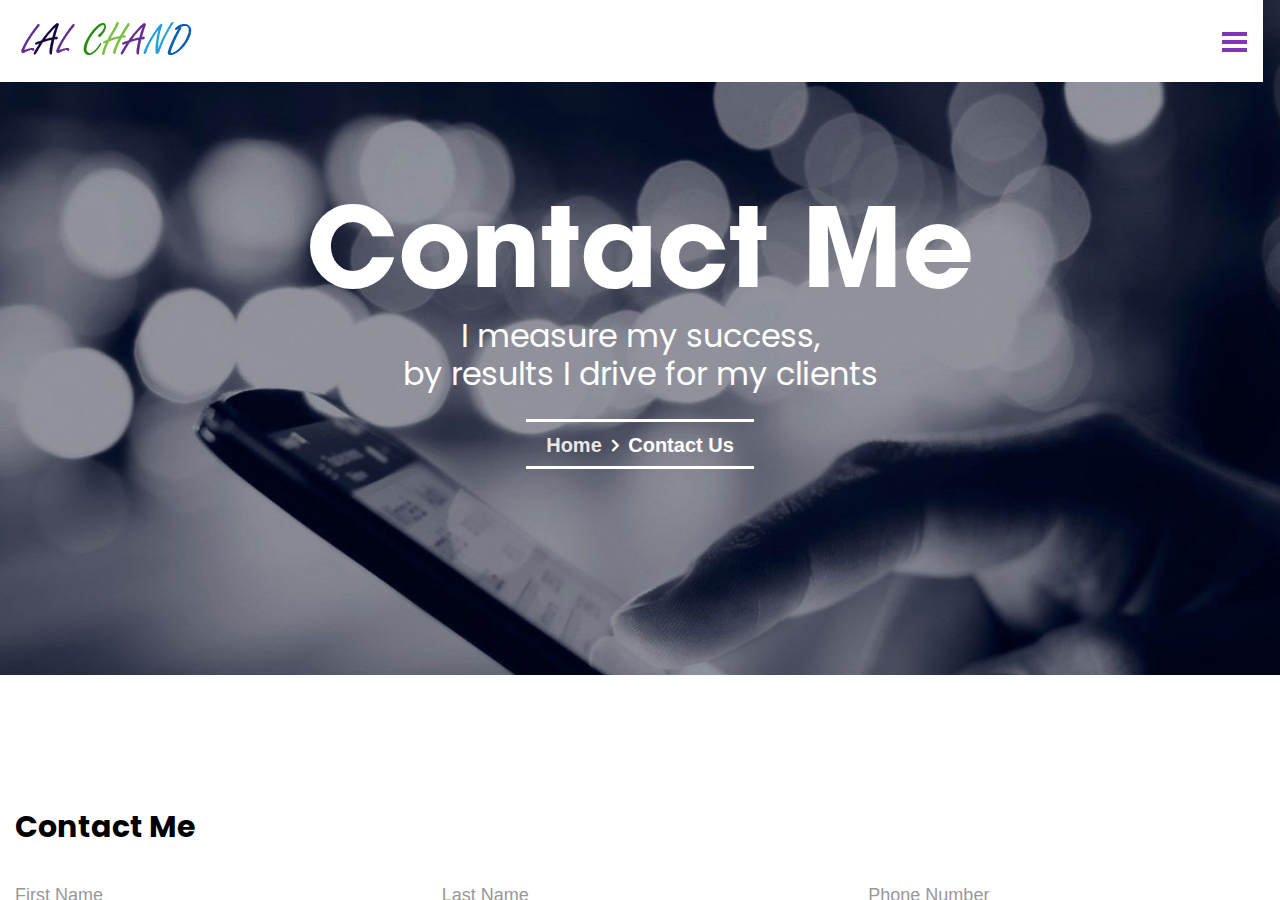
<file: contact.html>
<!DOCTYPE html>
<html lang="en">

<head>
	<title>Contact Me | LAL</title>
	<meta charset="utf-8">
	<meta http-equiv="X-UA-Compatible" content="IE=edge">
	<meta name="viewport" content="width=device-width, initial-scale=1, maximum-scale=1, user-scalable=no">
	<link rel="icon" type="image/png" href="images/title-icon.png">
	<!--styles-->
	<link href="css/bootstrap.min.css" rel="stylesheet">
	<link href="css/font-awesome.min.css" rel="stylesheet">
	<link href="css/animate.min.css" rel="stylesheet">
	<!--google fonts online library-->
	<link href="https://fonts.googleapis.com/css?family=Poppins:300,400,500,600,700,800,900" rel="stylesheet">
	<link href="https://fonts.googleapis.com/css?family=Roboto:100,300,400,500,700,900" rel="stylesheet">
	<!--google fonts online library-->
	<!--nav style-->
	<link rel="stylesheet" type="text/css" href="css/nav-css/normalize.css" />
	<link rel="stylesheet" type="text/css" href="css/nav-css/component.css" />
	<!--nav style-->
	<link href="css/style.css" rel="stylesheet">
	<link href="css/responsive.css" rel="stylesheet">
	<!--styles-->

</head>

<body>
	<!--header section Start-->
	<div id="st-container" class="st-container">
		<nav class="st-menu st-effect-13" id="menu-13">
			<div id="close-st-menu" class="nav-close-button">
				<i class="fa fa-window-close" aria-hidden="true"></i>
			</div>
			<ul>
				<li><a href="index.html">Home</a></li>
				<li><a href="about.html">About Me</a></li>
				<li><a href="portfolio.html">Portfolio</a></li>
				<li><a href="contact.html">Contact Us</a></li>
			</ul>
		</nav>
		<div class="st-pusher">
			<div class="st-content">
				<!--header section Start-->
				<header>
					<nav class="navbar">
						<div class="container-fluid">
							<div class="row">
								<div class="col-md-3 col-sm-4 col-xs-9">
									<div class="navbar-header">
										<a class="navbar-brand" href="index.html"><img src="images/name-logo.png"
												alt="logo image"></a>
										<!--wow fadeInLeft-->
									</div>
								</div>
								<div class="col-md-9 col-sm-8 col-xs-3">
									<div id="st-trigger-effects" class="column">
										<!--wow fadeInRight-->
										<button id="nav-effect-trigger" data-effect="st-effect-13">
											<span class="border-line"></span>
											<span class="border-line"></span>
											<span class="border-line"></span>
										</button>
									</div>
								</div>
							</div>
						</div>
					</nav>
				</header>
				<!--header section End-->
				<!--page title section Start-->
				<div class="page-title" style="background-image: url(images/contact-bg.jpg);">
					<div class="container-fluid">
						<div class="page-title-desc">
							<h1>Contact Me</h1>
							<p>I measure my success,<br> by results I drive for my clients </p>
							<ol class="breadcrumb">
								<li><a href="index.html">Home <i class="fa fa-angle-right" aria-hidden="true"></i></a>
								</li>
								<li class="active">Contact Us</li>
							</ol>
						</div>
					</div>
				</div>
				<!--page title section end-->
				<!--page-content section Start-->
				<div class="page-content">
					<div class="container-fluid">
						<!--contact us section Start-->
						<div class="contact-us">
							<div class="contact-form">
								<h1>Contact Me</h1>
								<form id="contact-form" method="post">
									<div class="row">
										<div class="col-md-4 col-sm-6 col-xs-12">
											<div class="form-group">
												<input class="must-email" type="email" placeholder="must_email"
													name="must_email">
												<input class="form-control" type="text" placeholder="First Name"
													name="fname" required>
											</div>
										</div>
										<div class="col-md-4 col-sm-6 col-xs-12">
											<div class="form-group">
												<input class="form-control" type="text" placeholder="Last Name"
													name="lname" required>
											</div>
										</div>
										<div class="col-md-4 col-sm-6 col-xs-12">
											<div class="form-group">
												<input class="form-control" type="text" placeholder="Phone Number"
													name="phone" required>
											</div>
										</div>
										<div class="col-md-4 col-sm-6 col-xs-12">
											<div class="form-group">
												<input class="form-control" type="email" placeholder="Email Address"
													name="email" required>
											</div>
										</div>
										<div class="col-md-4 col-sm-6 col-xs-12">
											<div class="form-group">
												<input class="form-control" type="text" placeholder="State" name="state"
													required>
											</div>
										</div>
										<div class="col-md-4 col-sm-6 col-xs-12">
											<div class="form-group">
												<input class="form-control" type="text" placeholder="Subject"
													name="subject" required>
											</div>
										</div>
										<div class="col-md-12 col-sm-12 col-xs-12">
											<div class="form-group">
												<textarea class="form-control" placeholder="Message"
													name="message"></textarea>
											</div>
										</div>
										<div class="col-md-12 col-sm-12 col-xs-12 text-center">
											<button class="btn btn-primary" type="submit" name="submit"
												value="Send Message">Send Message</button>
										</div>
									</div>
								</form>
							</div>
						</div>
						<!--contact us section End-->
					</div>
				</div>
				<!--page-content section End-->
				<!--footer css Start-->
				<footer class="footer">
					<div class="container-fluid">
						<div class="row">
							<div class="col-md-3 col-sm-12 col-xs-12">
								<div class="footer-logo wow fadeInLeft" data-wow-duration="2s">
									<a href=""><img src="images/name-logo.png" alt="footer logo"></a>
								</div>
							</div>
							<div class="col-md-3 col-sm-4 col-xs-12">
								<div class="footer-data wow fadeInUp" data-wow-duration="2s">
									<h3>Address</h3>
									<p><strong>Pakistan :</strong> Tech Socity, Johar Town, Lahore</p>
								</div>
							</div>
							<div class="col-md-3 col-sm-4 col-xs-12">
								<div class="footer-data wow fadeInUp contact-data" data-wow-duration="2s">
									<h3>Contact us</h3>
									<p><strong>Mobile :</strong> <a href="tel:+92-310-6846-514"> +923106846514</a></p>
									<p><strong>Email :</strong> <a href="mailto:bsef19a507@pucit.edu.pk">
											bsef19a507@pucit.edu.pk</a></p>
								</div>
							</div>
							<div class="col-md-3 col-sm-4 col-xs-12">
								<div class="footer-data wow fadeInUp contact-data fiverr" data-wow-duration="2s">
									<!-- Put this code anywhere in the body of your page where you want the badge to show up. -->
									<div class="profile-pic-fiverr">
										<a href="https://www.fiverr.com/lalchand241" target="_blank"><img
												src="images/profile.png" class="img-fluid fiver-pic"
												alt="fiverr image"></a>
										<div class="fiverr-content">
											<a href="https://www.fiverr.com/lalchand241" target="_blank"><img
													src="images/fiverr_icon.png" class="img-fluid"
													alt="fiverr image"></a>
											<div class="fiverr-seller-text"><a href="https://www.fiverr.com/lalchand241"
													target="_blank"> Seller</a> </div>
											<div class="fiverr-seller-category"> <a
													href="https://www.fiverr.com/lalchand241" target="_blank">Five Star
													Rating</a>
											</div>
											<div class="fiverr-rating-stars"
												id="fiverr-rating-stars-88a17d24-486d-44f6-9911-0adeb12de7cc"
												style="display: block;">
												<a href="https://www.fiverr.com/lalchand241" target="_blank"><i
														class="fa fa-star"></i></a>
												<a href="https://www.fiverr.com/lalchand241" target="_blank"><i
														class="fa fa-star"></i></a>
												<a href="https://www.fiverr.com/lalchand241" target="_blank"><i
														class="fa fa-star"></i></a>
												<a href="https://www.fiverr.com/lalchand241" target="_blank"><i
														class="fa fa-star"></i></a>
												<a href="https://www.fiverr.com/lalchand241" target="_blank"><i
														class="fa fa-star"></i></a>

											</div>
										</div>
									</div>



								</div>
							</div>

							<div class="col-md-12 col-sm-12 col-xs-12">
								<div class="social-links">
									<a href="https://www.facebook.com/red.moon.12764874" target="_blank"
										class="wow fadeInUp" data-wow-duration="1.5s" data-wow-delay="0.3s"><img
											class="svg" src="images/svg/facebook.svg" alt="social icons"></a>
									<a href="https://www.instagram.com/redmoonart123/" target="_blank"
										class="wow fadeInUp" data-wow-duration="1.5s" data-wow-delay="0.6s"><img
											class="svg" src="images/svg/instagram.svg" alt="social icons"></a>
									<a href="https://twitter.com/LALCHAN23884723" target="_blank" class="wow fadeInUp"
										data-wow-duration="1.5s" data-wow-delay="0.9s"><img class="svg"
											src="images/svg/twitter.svg" alt="social icons"></a>
									<a href="https://www.pinterest.com/redmoonviral/_saved/" target="_blank"
										class="wow fadeInUp" data-wow-duration="1.5s" data-wow-delay="1.2s"><img
											class="svg" src="images/svg/pinterest.svg" alt="social icons"></a>
								</div>
							</div>
							<div class="col-md-12 col-sm-12 col-xs-12">
								<div class="footer-copyright">
									<p>2021 &copy; LAL CHAND - Copyright All Rights Reserved.</p>
								</div>
							</div>
						</div>
					</div>
				</footer>
				<!--footer css End-->
			</div>
		</div>
	</div>
	<!--scripts-->
	<script type="text/javascript" src="js/jquery.min.js"></script>
	<script type="text/javascript" src="js/bootstrap.min.js"></script>
	<script type="text/javascript" src="js/scrollreveal.min.js"></script>
	<!--navigation script-->
	<script type="text/javascript" src="js/nav-js/classie.js"></script>
	<script type="text/javascript" src="js/nav-js/sidebarEffects.js"></script>
	<!--navigation script-->
	<script type="text/javascript" src="js/animation.js"></script>
	<script type="text/javascript" src="js/jquery.matchHeight.js"></script>
	<!-- <script type="text/javascript" src="js/jquery.matchHeight.js"></script> -->
	<script type="text/javascript" src="js/custom.js"></script>
	<!--scripts-->
</body>

</html>
</file>
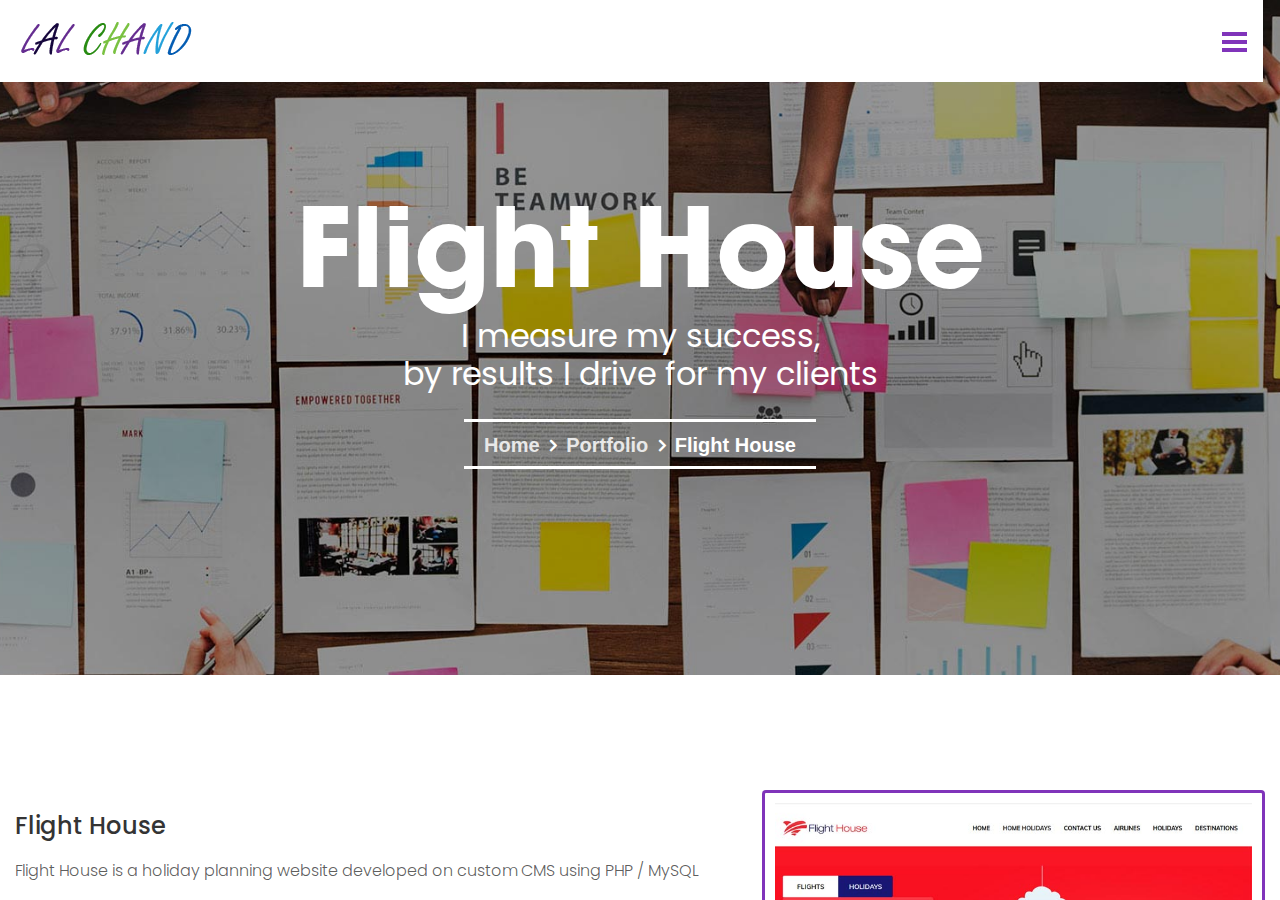
<file: flighthouse.html>
<!DOCTYPE html>
<html lang="en">

<head>
    <title>Flight House | LAL CHAND</title>
    <meta charset="utf-8">
    <meta http-equiv="X-UA-Compatible" content="IE=edge">
    <meta name="viewport" content="width=device-width, initial-scale=1, maximum-scale=1, user-scalable=no">
    <link rel="icon" type="image/png" href="images/title-icon.png">
    <!--styles-->
    <link href="css/bootstrap.min.css" rel="stylesheet">
    <link href="css/font-awesome.min.css" rel="stylesheet">
    <link href="css/animate.min.css" rel="stylesheet">
    <!--google fonts online library-->
    <link href="https://fonts.googleapis.com/css?family=Poppins:300,400,500,600,700,800,900" rel="stylesheet">
    <link href="https://fonts.googleapis.com/css?family=Roboto:100,300,400,500,700,900" rel="stylesheet">
    <!--google fonts online library-->
    <!--nav style-->
    <link rel="stylesheet" type="text/css" href="css/nav-css/normalize.css" />
    <link rel="stylesheet" type="text/css" href="css/nav-css/component.css" />
    <!--nav style-->
    <link href="css/swiper.min.css" rel="stylesheet">
    <link href="css/style.css" rel="stylesheet">
    <link href="css/responsive.css" rel="stylesheet">
    <!--styles-->
</head>

<body>
    <!--header section Start-->
    <div id="st-container" class="st-container">
        <nav class="st-menu st-effect-13" id="menu-13">
            <div id="close-st-menu" class="nav-close-button">
                <i class="fa fa-window-close" aria-hidden="true"></i>
            </div>
            <ul>
                <li><a href="index.html">Home</a></li>
                <li><a href="about.html">About Me</a></li>
                <li><a href="portfolio.html">Portfolio</a></li>
                <li><a href="contact.html">Contact Us</a></li>
            </ul>
        </nav>
        <div class="st-pusher">
            <div class="st-content">
                <!--header section Start-->
                <header>
                    <nav class="navbar">
                        <div class="container-fluid">
                            <div class="row">
                                <div class="col-md-3 col-sm-4 col-xs-9">
                                    <div class="navbar-header">
                                        <a class="navbar-brand" href="index.html"><img src="images/name-logo.png"
                                                alt="logo image"></a>
                                        <!--wow fadeInLeft-->
                                    </div>
                                </div>
                                <div class="col-md-9 col-sm-8 col-xs-3">
                                    <div id="st-trigger-effects" class="column">
                                        <!--wow fadeInRight-->
                                        <button id="nav-effect-trigger" data-effect="st-effect-13">
                                            <span class="border-line"></span>
                                            <span class="border-line"></span>
                                            <span class="border-line"></span>
                                        </button>
                                    </div>
                                </div>
                            </div>
                        </div>
                    </nav>
                </header>
                <!--header section End-->
                <div class="page-title" style="background-image: url(images/services-banner.jpg);">
                    <div class="container-fluid">
                        <div class="page-title-desc">
                            <h1>Flight House</h1>
                            <p>I measure my success,<br> by results I drive for my clients </p>
                            <ol class="breadcrumb">
                                <li><a href="index.html">Home <i class="fa fa-angle-right" aria-hidden="true"></i></a>
                                </li>
                                <li><a href="portfolio.html">Portfolio <i class="fa fa-angle-right"
                                            aria-hidden="true"></i></a></li>
                                <li class="active">Flight House</li>
                            </ol>
                        </div>
                    </div>
                </div>
                <!--page-content section Start-->
                <div class="page-content">
                    <div class="container-fluid">
                        <div class="portfolio-detail">
                            <div class="row">
                                <div class="col-sm-6 col-md-7">
                                    <div class="port-description">
                                        <h3>Flight House</h3>
                                        <p>Flight House is a holiday planning website developed on custom CMS using PHP
                                            / MySQL</p>
                                        <h3>Technology used</h3>
                                        <ul class="technologies">
                                            <li>HTML</li>
                                            <li>CSS</li>
                                            <li>JS</li>
                                            <li>jQuery</li>
                                            <li>PHP</li>
                                            <li>MySQL</li>
                                        </ul>
                                        <h3>Visit Us</h3>
                                        <a class="live-preview" href="http://dev.flighthouse.co.uk/"
                                            target="_blank">Live Preview</a>
                                    </div>
                                </div>
                                <div class="col-sm-6 col-md-5">
                                    <div class="swiper-carousel">
                                        <div class="swiper-container gallery-top">
                                            <div class="swiper-wrapper">
                                                <div class="swiper-slide">
                                                    <img class="img-responsive"
                                                        src="images/flighthouse/flighthouse2.jpg" alt="placeholder">
                                                </div>
                                                <div class="swiper-slide">
                                                    <img class="img-responsive"
                                                        src="images/flighthouse/flighthouse5.jpg" alt="placeholder">
                                                </div>
                                                <div class="swiper-slide">
                                                    <img class="img-responsive"
                                                        src="images/flighthouse/flighthouse3.jpg" alt="placeholder">
                                                </div>
                                                <div class="swiper-slide">
                                                    <img class="img-responsive"
                                                        src="images/flighthouse/flighthouse4.jpg" alt="placeholder">
                                                </div>
                                                <div class="swiper-slide">
                                                    <img class="img-responsive"
                                                        src="images/flighthouse/flighthouse1.jpg" alt="placeholder">
                                                </div>
                                            </div>
                                            <!-- Add Arrows -->
                                            <div class="swiper-button-next swiper-button-white"></div>
                                            <div class="swiper-button-prev swiper-button-white"></div>
                                        </div>
                                        <div class="swiper-container gallery-thumbs">
                                            <div class="swiper-wrapper">
                                                <div class="swiper-slide">
                                                    <img class="img-responsive"
                                                        src="images/flighthouse/flighthouse2.jpg" alt="placeholder">
                                                </div>
                                                <div class="swiper-slide">
                                                    <img class="img-responsive"
                                                        src="images/flighthouse/flighthouse5.jpg" alt="placeholder">
                                                </div>
                                                <div class="swiper-slide">
                                                    <img class="img-responsive"
                                                        src="images/flighthouse/flighthouse3.jpg" alt="placeholder">
                                                </div>
                                                <div class="swiper-slide">
                                                    <img class="img-responsive"
                                                        src="images/flighthouse/flighthouse4.jpg" alt="placeholder">
                                                </div>
                                                <div class="swiper-slide">
                                                    <img class="img-responsive"
                                                        src="images/flighthouse/flighthouse1.jpg" alt="placeholder">
                                                </div>
                                            </div>
                                        </div>
                                    </div>
                                </div>
                            </div>
                        </div>
                    </div>
                </div>
                <!--page-content section End-->
              	<!--footer css Start-->
				<footer class="footer">
					<div class="container-fluid">
						<div class="row">
							<div class="col-md-3 col-sm-12 col-xs-12">
								<div class="footer-logo wow fadeInLeft" data-wow-duration="2s">
									<a href=""><img src="images/name-logo.png" alt="footer logo"></a>
								</div>
							</div>
							<div class="col-md-3 col-sm-4 col-xs-12">
								<div class="footer-data wow fadeInUp" data-wow-duration="2s">
									<h3>Address</h3>
									<p><strong>Pakistan :</strong> Tech Socity, Johar Town, Lahore</p>
								</div>
							</div>
							<div class="col-md-3 col-sm-4 col-xs-12">
								<div class="footer-data wow fadeInUp contact-data" data-wow-duration="2s">
									<h3>Contact us</h3>
									<p><strong>Mobile :</strong> <a href="tel:+92-310-6846-514"> +923106846514</a></p>
									<p><strong>Email :</strong> <a href="mailto:bsef19a507@pucit.edu.pk">
											bsef19a507@pucit.edu.pk</a></p>
								</div>
							</div>
							<div class="col-md-3 col-sm-4 col-xs-12">
								<div class="footer-data wow fadeInUp contact-data fiverr" data-wow-duration="2s">
									<!-- Put this code anywhere in the body of your page where you want the badge to show up. -->
									<div class="profile-pic-fiverr">
										<a href="https://www.fiverr.com/lalchand241" target="_blank"><img src="images/profile.png"
												class="img-fluid fiver-pic" alt="fiverr image"></a>
										<div class="fiverr-content">
											<a href="https://www.fiverr.com/lalchand241" target="_blank"><img
													src="images/fiverr_icon.png" class="img-fluid"
													alt="fiverr image"></a>
											<div class="fiverr-seller-text"><a
													href="https://www.fiverr.com/lalchand241" target="_blank"> Seller</a> </div>
											<div class="fiverr-seller-category"> <a
													href="https://www.fiverr.com/lalchand241" target="_blank">Five Star Rating</a>
											</div>
											<div class="fiverr-rating-stars"
												id="fiverr-rating-stars-88a17d24-486d-44f6-9911-0adeb12de7cc"
												style="display: block;"> 
												<a href="https://www.fiverr.com/lalchand241" target="_blank"><i class="fa fa-star"></i></a>
												<a href="https://www.fiverr.com/lalchand241" target="_blank"><i class="fa fa-star"></i></a>
												<a href="https://www.fiverr.com/lalchand241" target="_blank"><i class="fa fa-star"></i></a>
												<a href="https://www.fiverr.com/lalchand241" target="_blank"><i class="fa fa-star"></i></a>
												<a href="https://www.fiverr.com/lalchand241" target="_blank"><i class="fa fa-star"></i></a>
												
											</div>
										</div>
									</div>



								</div>
							</div>

							<div class="col-md-12 col-sm-12 col-xs-12">
								<div class="social-links">
									<a href="https://www.facebook.com/red.moon.12764874" target="_blank"
										class="wow fadeInUp" data-wow-duration="1.5s" data-wow-delay="0.3s"><img
											class="svg" src="images/svg/facebook.svg" alt="social icons"></a>
									<a href="https://www.instagram.com/redmoonart123/" target="_blank"
										class="wow fadeInUp" data-wow-duration="1.5s" data-wow-delay="0.6s"><img
											class="svg" src="images/svg/instagram.svg" alt="social icons"></a>
									<a href="https://twitter.com/LALCHAN23884723" target="_blank" class="wow fadeInUp"
										data-wow-duration="1.5s" data-wow-delay="0.9s"><img class="svg"
											src="images/svg/twitter.svg" alt="social icons"></a>
									<a href="https://www.pinterest.com/redmoonviral/_saved/" target="_blank"
										class="wow fadeInUp" data-wow-duration="1.5s" data-wow-delay="1.2s"><img
											class="svg" src="images/svg/pinterest.svg" alt="social icons"></a>
								</div>
							</div>
							<div class="col-md-12 col-sm-12 col-xs-12">
								<div class="footer-copyright">
									<p>2021 &copy; LAL CHAND - Copyright All Rights Reserved.</p>
								</div>
							</div>
						</div>
					</div>
				</footer>
				<!--footer css End-->
            </div>
        </div>
    </div>
    <!--scripts-->
    <script type="text/javascript" src="js/jquery.min.js"></script>
    <script type="text/javascript" src="js/bootstrap.min.js"></script>
    <script type="text/javascript" src="js/scrollreveal.min.js"></script>
    <!--navigation script-->
    <script type="text/javascript" src="js/nav-js/classie.js"></script>
    <script type="text/javascript" src="js/nav-js/sidebarEffects.js"></script>
    <!--navigation script-->
    <script type="text/javascript" src="js/animation.js"></script>
    <script type="text/javascript" src="js/jquery.matchHeight.js"></script>
    <script src="js/swiper.min.js" type="text/javascript"></script>
    <!-- <script type="text/javascript" src="js/jquery.matchHeight.js"></script> -->
    <script type="text/javascript" src="js/custom.js"></script>
    <!--scripts-->
    <script>
        var galleryThumbs = new Swiper('.gallery-thumbs', {
            spaceBetween: 10,
            slidesPerView: 4,
            freeMode: true,
            watchSlidesVisibility: true,
            watchSlidesProgress: true,
        });
        var galleryTop = new Swiper('.gallery-top', {
            spaceBetween: 10,
            navigation: {
                nextEl: '.swiper-button-next',
                prevEl: '.swiper-button-prev',
            },
            thumbs: {
                swiper: galleryThumbs
            }
        });
    </script>
</body>

</html>
</file>
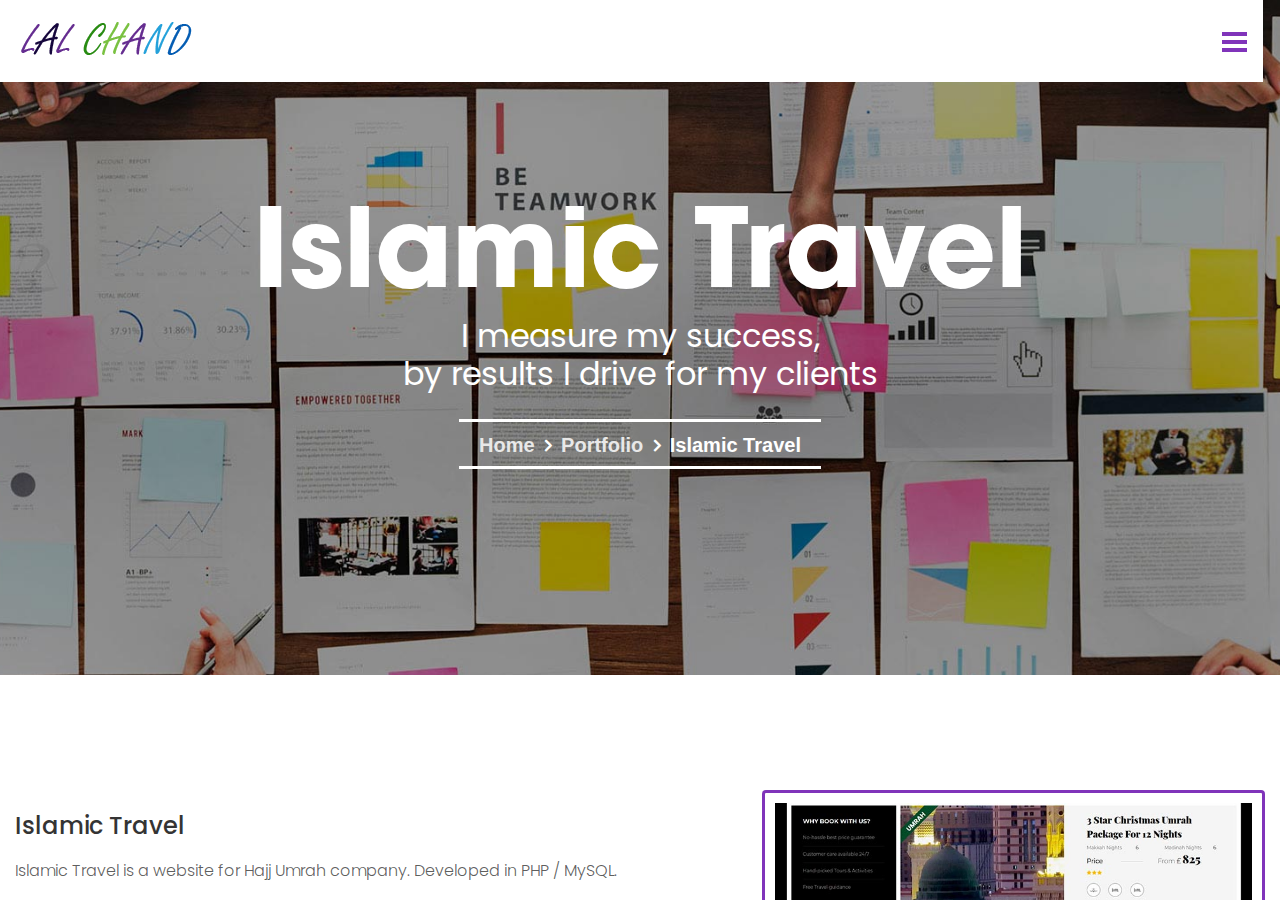
<file: islamic-travel.html>
<!DOCTYPE html>
<html lang="en">

<head>
    <title>Islamic Travel | LAL CHAND</title>
    <meta charset="utf-8">
    <meta http-equiv="X-UA-Compatible" content="IE=edge">
    <meta name="viewport" content="width=device-width, initial-scale=1, maximum-scale=1, user-scalable=no">
    <link rel="icon" type="image/png" href="images/title-icon.png">
    <!--styles-->
    <link href="css/bootstrap.min.css" rel="stylesheet">
    <link href="css/font-awesome.min.css" rel="stylesheet">
    <link href="css/animate.min.css" rel="stylesheet">
    <!--google fonts online library-->
    <link href="https://fonts.googleapis.com/css?family=Poppins:300,400,500,600,700,800,900" rel="stylesheet">
    <link href="https://fonts.googleapis.com/css?family=Roboto:100,300,400,500,700,900" rel="stylesheet">
    <!--google fonts online library-->
    <!--nav style-->
    <link rel="stylesheet" type="text/css" href="css/nav-css/normalize.css" />
    <link rel="stylesheet" type="text/css" href="css/nav-css/component.css" />
    <!--nav style-->
    <link href="css/swiper.min.css" rel="stylesheet">
    <link href="css/style.css" rel="stylesheet">
    <link href="css/responsive.css" rel="stylesheet">
    <!--styles-->

<body>
    <!--header section Start-->
    <div id="st-container" class="st-container">
        <nav class="st-menu st-effect-13" id="menu-13">
            <div id="close-st-menu" class="nav-close-button">
                <i class="fa fa-window-close" aria-hidden="true"></i>
            </div>
            <ul>
                <li><a href="index.html">Home</a></li>
                <li><a href="about.html">About Me</a></li>
                <li><a href="portfolio.html">Portfolio</a></li>
                <li><a href="contact.html">Contact Us</a></li>
            </ul>
        </nav>
        <div class="st-pusher">
            <div class="st-content">
                <!--header section Start-->
                <header>
                    <nav class="navbar">
                        <div class="container-fluid">
                            <div class="row">
                                <div class="col-md-3 col-sm-4 col-xs-9">
                                    <div class="navbar-header">
                                        <a class="navbar-brand" href="index.html"><img src="images/name-logo.png"
                                                alt="logo image"></a>
                                        <!--wow fadeInLeft-->
                                    </div>
                                </div>
                                <div class="col-md-9 col-sm-8 col-xs-3">
                                    <div id="st-trigger-effects" class="column">
                                        <!--wow fadeInRight-->
                                        <button id="nav-effect-trigger" data-effect="st-effect-13">
                                            <span class="border-line"></span>
                                            <span class="border-line"></span>
                                            <span class="border-line"></span>
                                        </button>
                                    </div>
                                </div>
                            </div>
                        </div>
                    </nav>
                </header>
                <!--header section End-->
                <div class="page-title" style="background-image: url(images/services-banner.jpg);">
                    <div class="container-fluid">
                        <div class="page-title-desc">
                            <h1>Islamic Travel</h1>
                            <p>I measure my success,<br> by results I drive for my clients </p>
                            <ol class="breadcrumb">
                                <li><a href="index.html">Home <i class="fa fa-angle-right" aria-hidden="true"></i></a>
                                </li>
                                <li><a href="portfolio.html">Portfolio <i class="fa fa-angle-right"
                                            aria-hidden="true"></i></a></li>
                                <li class="active">Islamic Travel</li>
                            </ol>
                        </div>
                    </div>
                </div>
                <!--page-content section Start-->
                <div class="page-content">
                    <div class="container-fluid">
                        <div class="portfolio-detail">
                            <div class="row">
                                <div class="col-sm-6 col-md-7">
                                    <div class="port-description">
                                        <h3>Islamic Travel</h3>
                                        <p>Islamic Travel is a website for Hajj Umrah company. Developed in PHP / MySQL.
                                        </p>
                                        <h3>Technology used</h3>
                                        <ul class="technologies">
                                            <li>HTML</li>
                                            <li>CSS</li>
                                            <li>JS</li>
                                            <li>jQuery</li>
                                            <li>PHP</li>
                                            <li>MySQL</li>
                                        </ul>
                                        <h3>Visit Us</h3>
                                        <a class="live-preview" href="https://www.islamictravel.co.uk"
                                            target="_blank">Live Preview</a>
                                    </div>
                                </div>
                                <div class="col-sm-6 col-md-5">
                                    <div class="swiper-carousel">
                                        <div class="swiper-container gallery-top">
                                            <div class="swiper-wrapper">
                                                <div class="swiper-slide">
                                                    <img class="img-responsive" src="images/islamictravel/islamic5.jpg"
                                                        alt="placeholder">
                                                </div>
                                                <div class="swiper-slide">
                                                    <img class="img-responsive" src="images/islamictravel/islamic2.jpg"
                                                        alt="placeholder">
                                                </div>
                                                <div class="swiper-slide">
                                                    <img class="img-responsive" src="images/islamictravel/islamic3.jpg"
                                                        alt="placeholder">
                                                </div>
                                                <div class="swiper-slide">
                                                    <img class="img-responsive" src="images/islamictravel/islamic4.jpg"
                                                        alt="placeholder">
                                                </div>
                                                <div class="swiper-slide">
                                                    <img class="img-responsive" src="images/islamictravel/islamic1.jpg"
                                                        alt="placeholder">
                                                </div>
                                            </div>
                                            <!-- Add Arrows -->
                                            <div class="swiper-button-next swiper-button-white"></div>
                                            <div class="swiper-button-prev swiper-button-white"></div>
                                        </div>
                                        <div class="swiper-container gallery-thumbs">
                                            <div class="swiper-wrapper">
                                                <div class="swiper-slide">
                                                    <img class="img-responsive" src="images/islamictravel/islamic5.jpg"
                                                        alt="placeholder">
                                                </div>
                                                <div class="swiper-slide">
                                                    <img class="img-responsive" src="images/islamictravel/islamic2.jpg"
                                                        alt="placeholder">
                                                </div>
                                                <div class="swiper-slide">
                                                    <img class="img-responsive" src="images/islamictravel/islamic3.jpg"
                                                        alt="placeholder">
                                                </div>
                                                <div class="swiper-slide">
                                                    <img class="img-responsive" src="images/islamictravel/islamic4.jpg"
                                                        alt="placeholder">
                                                </div>
                                                <div class="swiper-slide">
                                                    <img class="img-responsive" src="images/islamictravel/islamic1.jpg"
                                                        alt="placeholder">
                                                </div>
                                            </div>
                                        </div>
                                    </div>
                                </div>
                            </div>
                        </div>
                    </div>
                </div>
                <!--page-content section End-->
               	<!--footer css Start-->
				<footer class="footer">
					<div class="container-fluid">
						<div class="row">
							<div class="col-md-3 col-sm-12 col-xs-12">
								<div class="footer-logo wow fadeInLeft" data-wow-duration="2s">
									<a href=""><img src="images/name-logo.png" alt="footer logo"></a>
								</div>
							</div>
							<div class="col-md-3 col-sm-4 col-xs-12">
								<div class="footer-data wow fadeInUp" data-wow-duration="2s">
									<h3>Address</h3>
									<p><strong>Pakistan :</strong> Tech Socity, Johar Town, Lahore</p>
								</div>
							</div>
							<div class="col-md-3 col-sm-4 col-xs-12">
								<div class="footer-data wow fadeInUp contact-data" data-wow-duration="2s">
									<h3>Contact us</h3>
									<p><strong>Mobile :</strong> <a href="tel:+92-310-6846-514"> +923106846514</a></p>
									<p><strong>Email :</strong> <a href="mailto:bsef19a507@pucit.edu.pk">
											bsef19a507@pucit.edu.pk</a></p>
								</div>
							</div>
							<div class="col-md-3 col-sm-4 col-xs-12">
								<div class="footer-data wow fadeInUp contact-data fiverr" data-wow-duration="2s">
									<!-- Put this code anywhere in the body of your page where you want the badge to show up. -->
									<div class="profile-pic-fiverr">
										<a href="https://www.fiverr.com/lalchand241" target="_blank"><img src="images/profile.png"
												class="img-fluid fiver-pic" alt="fiverr image"></a>
										<div class="fiverr-content">
											<a href="https://www.fiverr.com/lalchand241" target="_blank"><img
													src="images/fiverr_icon.png" class="img-fluid"
													alt="fiverr image"></a>
											<div class="fiverr-seller-text"><a
													href="https://www.fiverr.com/lalchand241" target="_blank"> Seller</a> </div>
											<div class="fiverr-seller-category"> <a
													href="https://www.fiverr.com/lalchand241" target="_blank">Five Star Rating</a>
											</div>
											<div class="fiverr-rating-stars"
												id="fiverr-rating-stars-88a17d24-486d-44f6-9911-0adeb12de7cc"
												style="display: block;"> 
												<a href="https://www.fiverr.com/lalchand241" target="_blank"><i class="fa fa-star"></i></a>
												<a href="https://www.fiverr.com/lalchand241" target="_blank"><i class="fa fa-star"></i></a>
												<a href="https://www.fiverr.com/lalchand241" target="_blank"><i class="fa fa-star"></i></a>
												<a href="https://www.fiverr.com/lalchand241" target="_blank"><i class="fa fa-star"></i></a>
												<a href="https://www.fiverr.com/lalchand241" target="_blank"><i class="fa fa-star"></i></a>
												
											</div>
										</div>
									</div>



								</div>
							</div>

							<div class="col-md-12 col-sm-12 col-xs-12">
								<div class="social-links">
									<a href="https://www.facebook.com/red.moon.12764874" target="_blank"
										class="wow fadeInUp" data-wow-duration="1.5s" data-wow-delay="0.3s"><img
											class="svg" src="images/svg/facebook.svg" alt="social icons"></a>
									<a href="https://www.instagram.com/redmoonart123/" target="_blank"
										class="wow fadeInUp" data-wow-duration="1.5s" data-wow-delay="0.6s"><img
											class="svg" src="images/svg/instagram.svg" alt="social icons"></a>
									<a href="https://twitter.com/LALCHAN23884723" target="_blank" class="wow fadeInUp"
										data-wow-duration="1.5s" data-wow-delay="0.9s"><img class="svg"
											src="images/svg/twitter.svg" alt="social icons"></a>
									<a href="https://www.pinterest.com/redmoonviral/_saved/" target="_blank"
										class="wow fadeInUp" data-wow-duration="1.5s" data-wow-delay="1.2s"><img
											class="svg" src="images/svg/pinterest.svg" alt="social icons"></a>
								</div>
							</div>
							<div class="col-md-12 col-sm-12 col-xs-12">
								<div class="footer-copyright">
									<p>2021 &copy; LAL CHAND - Copyright All Rights Reserved.</p>
								</div>
							</div>
						</div>
					</div>
				</footer>
				<!--footer css End-->
            </div>
        </div>
    </div>
    <!--scripts-->
    <script type="text/javascript" src="js/jquery.min.js"></script>
    <script type="text/javascript" src="js/bootstrap.min.js"></script>
    <script type="text/javascript" src="js/scrollreveal.min.js"></script>
    <!--navigation script-->
    <script type="text/javascript" src="js/nav-js/classie.js"></script>
    <script type="text/javascript" src="js/nav-js/sidebarEffects.js"></script>
    <!--navigation script-->
    <script type="text/javascript" src="js/animation.js"></script>
    <script type="text/javascript" src="js/jquery.matchHeight.js"></script>
    <script src="js/swiper.min.js" type="text/javascript"></script>
    <!-- <script type="text/javascript" src="js/jquery.matchHeight.js"></script> -->
    <script type="text/javascript" src="js/custom.js"></script>
    <!--scripts-->
    <script>
        var galleryThumbs = new Swiper('.gallery-thumbs', {
            spaceBetween: 10,
            slidesPerView: 4,
            freeMode: true,
            watchSlidesVisibility: true,
            watchSlidesProgress: true,
        });
        var galleryTop = new Swiper('.gallery-top', {
            spaceBetween: 10,
            navigation: {
                nextEl: '.swiper-button-next',
                prevEl: '.swiper-button-prev',
            },
            thumbs: {
                swiper: galleryThumbs
            }
        });
    </script>
</body>

</html>
</file>
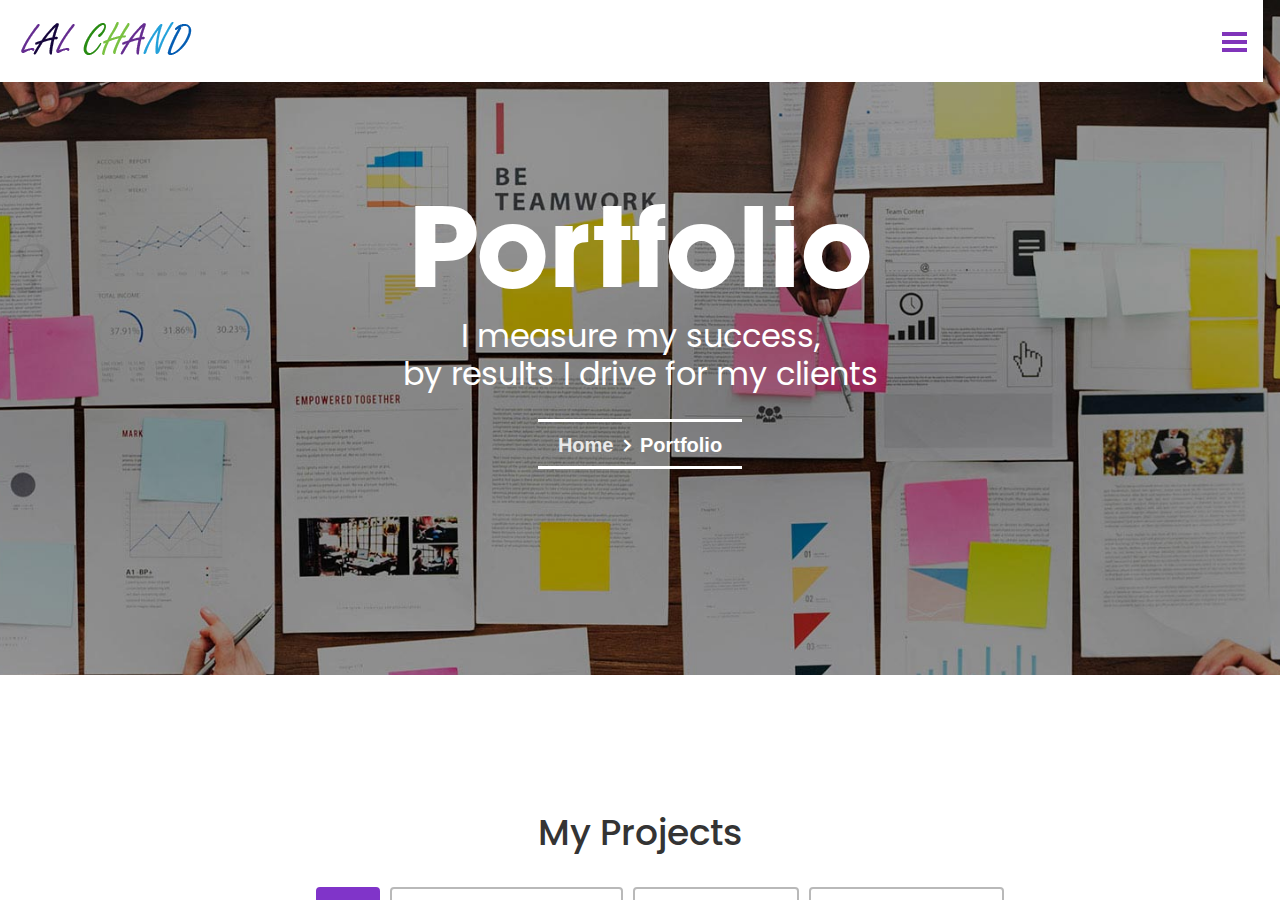
<file: portfolio.html>
<!DOCTYPE html>
<html lang="en">

<head>
	<title>LAL CHAND | Portfolio</title>
	<meta charset="utf-8">
	<meta http-equiv="X-UA-Compatible" content="IE=edge">
	<meta name="viewport" content="width=device-width, initial-scale=1, maximum-scale=1, user-scalable=no">
	<link rel="icon" type="image/png" href="images/title-icon.png">
	<!--styles-->
	<link href="css/bootstrap.min.css" rel="stylesheet">
	<link href="css/font-awesome.min.css" rel="stylesheet">
	<link href="css/animate.min.css" rel="stylesheet">
	<!--google fonts online library-->
	<link href="https://fonts.googleapis.com/css?family=Poppins:300,400,500,600,700,800,900" rel="stylesheet">
	<link href="https://fonts.googleapis.com/css?family=Roboto:100,300,400,500,700,900" rel="stylesheet">
	<!--google fonts online library-->
	<!--nav style-->
	<link rel="stylesheet" type="text/css" href="css/nav-css/normalize.css" />
	<link rel="stylesheet" type="text/css" href="css/nav-css/component.css" />
	<!--nav style-->
	<link href="css/style.css" rel="stylesheet">
	<link href="css/responsive.css" rel="stylesheet">
	<!--styles-->

</head>

<body>
	<!--header section Start-->
	<div id="st-container" class="st-container">
		<nav class="st-menu st-effect-13" id="menu-13">
			<div id="close-st-menu" class="nav-close-button">
				<i class="fa fa-window-close" aria-hidden="true"></i>
			</div>
			<ul>
				<li><a href="index.html">Home</a></li>
				<li><a href="about.html">About Me</a></li>
				<li><a href="portfolio.html">Portfolio</a></li>
				<li><a href="contact.html">Contact Us</a></li>
			</ul>
		</nav>
		<div class="st-pusher">
			<div class="st-content">
				<!--header section Start-->
				<header>
					<nav class="navbar">
						<div class="container-fluid">
							<div class="row">
								<div class="col-md-3 col-sm-4 col-xs-9">
									<div class="navbar-header">
										<a class="navbar-brand" href="index.html"><img src="images/name-logo.png"
												alt="logo image"></a>
										<!--wow fadeInLeft-->
									</div>
								</div>
								<div class="col-md-9 col-sm-8 col-xs-3">
									<div id="st-trigger-effects" class="column">
										<!--wow fadeInRight-->
										<button id="nav-effect-trigger" data-effect="st-effect-13">
											<span class="border-line"></span>
											<span class="border-line"></span>
											<span class="border-line"></span>
										</button>
									</div>
								</div>
							</div>
						</div>
					</nav>
				</header>
				<!--header section End-->
				<!--page title section Start-->
				<div class="page-title"
					style="background-image: url(images/services-banner.jpg);background-size: cover;background-position: center center;background-attachment: fixed;">
					<div class="container-fluid">
						<div class="page-title-desc">
							<h1>Portfolio</h1>
							<p>I measure my success,<br> by results I drive for my clients </p>
							<ol class="breadcrumb">
								<li><a href="index.html">Home <i class="fa fa-angle-right" aria-hidden="true"></i></a></li>
								<li class="active">Portfolio</li>
							</ol>
						</div>
					</div>
				</div>
				<!--page title section end-->
				<!--page-content section Start-->
				<div class="page-content">
					<div class="container-fluid">
						<!--portfolio section Start-->
						<div class="portfolio">
							<h3>My Projects</h3>
							<div class="port-filters">
								<ul>
									<li class="active" data-filter="all">All</li>
									<li data-filter="html">HTML/CSS/Bootstrap</li>
									<li data-filter="php">Art & Drawing</li>
									<li data-filter="design">Creative Designs</li>
								</ul>
							</div>
							<div class="portfolio-container">
								<div class="row">
									<div class="filtr-container row">
										<div class="col-md-3 filtr-item" data-category="html">
											<div class="port-item-contain">
												<a href="alexa-travel.html"><img class="img-responsive"
														src="images/projects/wordpress.jpg" alt="portfolio image"></a>
												<div class="port-content">
													<div class="title">
														<h4>Alexa Travel</h4>
														<p>HTML/CSS/Bootstrap</p>
														<a href="alexa-travel.html">View More &nbsp;<i
																class="fa fa-arrow-right" aria-hidden="true"></i></a>
													</div>
												</div>
											</div>
										</div>
										<div class="col-md-3 filtr-item" data-category="html">
											<div class="port-item-contain">
												<a href="islamic-travel.html"><img class="img-responsive"
														src="images/projects/islamictravel.jpg"
														alt="portfolio image"></a>
												<div class="port-content">
													<div class="title">
														<h4>Islamic Travel</h4>
														<p>HTML/CSS/Bootstrap</p>
														<a href="islamic-travel.html">View More &nbsp;<i class="
															fa fa-arrow-right" aria-hidden="true"></i></a>
													</div>
												</div>
											</div>
										</div>
										<div class="col-md-3 filtr-item" data-category="php">
											<div class="port-item-contain">
												<a href="art-drawing.html"><img class="img-responsive"
														src="images/art/art-portfolio.jpg" alt="portfolio image"></a>
												<div class="port-content">
													<div class="title">
														<h4>Art & Drawing</h4>
														<p>Sketches & Paintings</p>
														<a href="art-drawing.html">View More &nbsp;<i
																class="fa fa-arrow-right" aria-hidden="true"></i></a>
													</div>
												</div>
											</div>
										</div>
										<div class="col-md-3 filtr-item" data-category="design">
											<div class="port-item-contain">
												<a href="travesta.html"><img class="img-responsive"
														src="images/projects/travesta.jpg" alt="portfolio image"></a>
												<div class="port-content">
													<div class="title">
														<h4>Travesta</h4>
														<p>Design</p>
														<a href="travesta.html">View More &nbsp;<i
																class="fa fa-arrow-right" aria-hidden="true"></i></a>
													</div>
												</div>
											</div>
										</div>
										<div class="col-md-3 filtr-item" data-category="design">
											<div class="port-item-contain">
												<a href="flighthouse.html"><img class="img-responsive"
														src="images/projects/flighthouse.jpg" alt="portfolio image"></a>
												<div class="port-content">
													<div class="title">
														<h4>Flight House</h4>
														<p>Design</p>
														<a href="flighthouse.html">View More &nbsp;<i
																class="fa fa-arrow-right" aria-hidden="true"></i></a>
													</div>
												</div>
											</div>
										</div>
									</div>
								</div>
							</div>
						</div>
						<!--portfolio section End-->
					</div>
				</div>
				<!--page-content section End-->
				<!--footer css Start-->
				<footer class="footer">
					<div class="container-fluid">
						<div class="row">
							<div class="col-md-3 col-sm-12 col-xs-12">
								<div class="footer-logo wow fadeInLeft" data-wow-duration="2s">
									<a href=""><img src="images/name-logo.png" alt="footer logo"></a>
								</div>
							</div>
							<div class="col-md-3 col-sm-4 col-xs-12">
								<div class="footer-data wow fadeInUp" data-wow-duration="2s">
									<h3>Address</h3>
									<p><strong>Pakistan :</strong> Tech Socity, Johar Town, Lahore</p>
								</div>
							</div>
							<div class="col-md-3 col-sm-4 col-xs-12">
								<div class="footer-data wow fadeInUp contact-data" data-wow-duration="2s">
									<h3>Contact us</h3>
									<p><strong>Mobile :</strong> <a href="tel:+92-310-6846-514"> +923106846514</a></p>
									<p><strong>Email :</strong> <a href="mailto:bsef19a507@pucit.edu.pk">
											bsef19a507@pucit.edu.pk</a></p>
								</div>
							</div>
							<div class="col-md-3 col-sm-4 col-xs-12">
								<div class="footer-data wow fadeInUp contact-data fiverr" data-wow-duration="2s">
									<!-- Put this code anywhere in the body of your page where you want the badge to show up. -->
									<div class="profile-pic-fiverr">
										<a href="https://www.fiverr.com/lalchand241" target="_blank"><img src="images/profile.png"
												class="img-fluid fiver-pic" alt="fiverr image"></a>
										<div class="fiverr-content">
											<a href="https://www.fiverr.com/lalchand241" target="_blank"><img
													src="images/fiverr_icon.png" class="img-fluid"
													alt="fiverr image"></a>
											<div class="fiverr-seller-text"><a
													href="https://www.fiverr.com/lalchand241" target="_blank"> Seller</a> </div>
											<div class="fiverr-seller-category"> <a
													href="https://www.fiverr.com/lalchand241" target="_blank">Five Star Rating</a>
											</div>
											<div class="fiverr-rating-stars"
												id="fiverr-rating-stars-88a17d24-486d-44f6-9911-0adeb12de7cc"
												style="display: block;"> 
												<a href="https://www.fiverr.com/lalchand241" target="_blank"><i class="fa fa-star"></i></a>
												<a href="https://www.fiverr.com/lalchand241" target="_blank"><i class="fa fa-star"></i></a>
												<a href="https://www.fiverr.com/lalchand241" target="_blank"><i class="fa fa-star"></i></a>
												<a href="https://www.fiverr.com/lalchand241" target="_blank"><i class="fa fa-star"></i></a>
												<a href="https://www.fiverr.com/lalchand241" target="_blank"><i class="fa fa-star"></i></a>
												
											</div>
										</div>
									</div>



								</div>
							</div>

							<div class="col-md-12 col-sm-12 col-xs-12">
								<div class="social-links">
									<a href="https://www.facebook.com/red.moon.12764874" target="_blank"
										class="wow fadeInUp" data-wow-duration="1.5s" data-wow-delay="0.3s"><img
											class="svg" src="images/svg/facebook.svg" alt="social icons"></a>
									<a href="https://www.instagram.com/redmoonart123/" target="_blank"
										class="wow fadeInUp" data-wow-duration="1.5s" data-wow-delay="0.6s"><img
											class="svg" src="images/svg/instagram.svg" alt="social icons"></a>
									<a href="https://twitter.com/LALCHAN23884723" target="_blank" class="wow fadeInUp"
										data-wow-duration="1.5s" data-wow-delay="0.9s"><img class="svg"
											src="images/svg/twitter.svg" alt="social icons"></a>
									<a href="https://www.pinterest.com/redmoonviral/_saved/" target="_blank"
										class="wow fadeInUp" data-wow-duration="1.5s" data-wow-delay="1.2s"><img
											class="svg" src="images/svg/pinterest.svg" alt="social icons"></a>
								</div>
							</div>
							<div class="col-md-12 col-sm-12 col-xs-12">
								<div class="footer-copyright">
									<p>2021 &copy; LAL CHAND - Copyright All Rights Reserved.</p>
								</div>
							</div>
						</div>
					</div>
				</footer>
				<!--footer css End-->
			</div>
		</div>
	</div>
	<!--scripts-->
	<script type="text/javascript" src="js/jquery.min.js"></script>
	<script type="text/javascript" src="js/bootstrap.min.js"></script>
	<script type="text/javascript" src="js/scrollreveal.min.js"></script>
	<!--navigation script-->
	<script type="text/javascript" src="js/nav-js/classie.js"></script>
	<script type="text/javascript" src="js/nav-js/sidebarEffects.js"></script>
	<!--navigation script-->
	<script type="text/javascript" src="js/animation.js"></script>
	<script type="text/javascript" src="js/jquery.matchHeight.js"></script>
	<!-- <script type="text/javascript" src="js/jquery.matchHeight.js"></script> -->
	<!-- <script type="text/javascript" src="/js/jquery.matchHeight.js"></script> -->
	<script type="text/javascript" src="js/jquery.filterizr.min.js"></script>
	<script type="text/javascript" src="js/custom.js"></script>
	<!--scripts-->
</body>

</html>
</file>
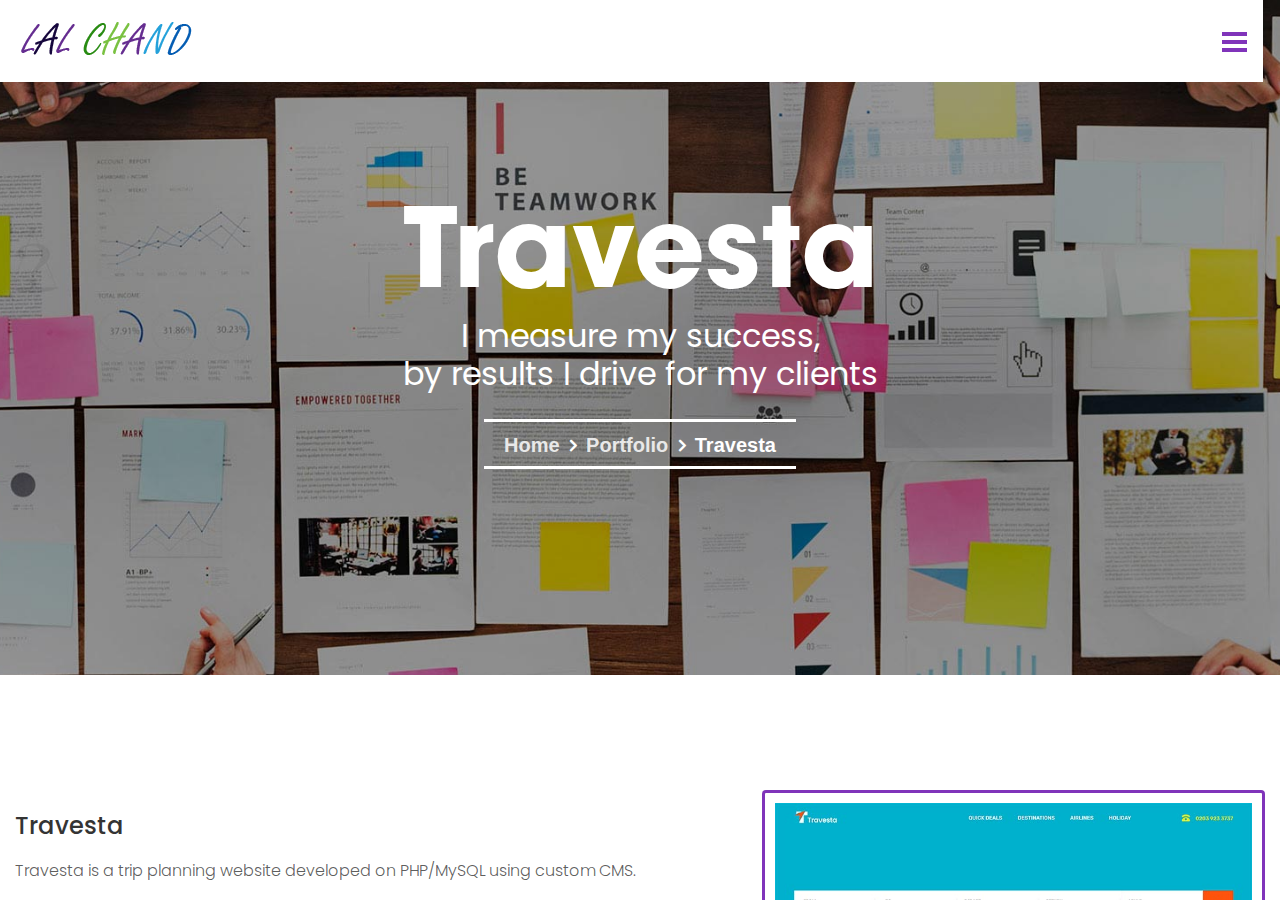
<file: travesta.html>
<!DOCTYPE html>
<html lang="en">

<head>
    <title>Travesta | LAL CHAND</title>
    <meta charset="utf-8">
    <meta http-equiv="X-UA-Compatible" content="IE=edge">
    <meta name="viewport" content="width=device-width, initial-scale=1, maximum-scale=1, user-scalable=no">
    <link rel="icon" type="image/png" href="images/title-icon.png">
    <!--styles-->
    <link href="css/bootstrap.min.css" rel="stylesheet">
    <link href="css/font-awesome.min.css" rel="stylesheet">
    <link href="css/animate.min.css" rel="stylesheet">
    <!--google fonts online library-->
    <link href="https://fonts.googleapis.com/css?family=Poppins:300,400,500,600,700,800,900" rel="stylesheet">
    <link href="https://fonts.googleapis.com/css?family=Roboto:100,300,400,500,700,900" rel="stylesheet">
    <!--google fonts online library-->
    <!--nav style-->
    <link rel="stylesheet" type="text/css" href="css/nav-css/normalize.css" />
    <link rel="stylesheet" type="text/css" href="css/nav-css/component.css" />
    <!--nav style-->
    <link href="css/swiper.min.css" rel="stylesheet">
    <link href="css/style.css" rel="stylesheet">
    <link href="css/responsive.css" rel="stylesheet">
    <!--styles-->
</head>

<body>
    <!--header section Start-->
    <div id="st-container" class="st-container">
        <nav class="st-menu st-effect-13" id="menu-13">
            <div id="close-st-menu" class="nav-close-button">
                <i class="fa fa-window-close" aria-hidden="true"></i>
            </div>
            <ul>
                <li><a href="index.html">Home</a></li>
                <li><a href="about.html">About Me</a></li>
                <li><a href="portfolio.html">Portfolio</a></li>
                <li><a href="contact.html">Contact Us</a></li>
            </ul>
        </nav>
        <div class="st-pusher">
            <div class="st-content">
                <!--header section Start-->
                <header>
                    <nav class="navbar">
                        <div class="container-fluid">
                            <div class="row">
                                <div class="col-md-3 col-sm-4 col-xs-9">
                                    <div class="navbar-header">
                                        <a class="navbar-brand" href="index.html"><img src="images/name-logo.png"
                                                alt="logo image"></a>
                                        <!--wow fadeInLeft-->
                                    </div>
                                </div>
                                <div class="col-md-9 col-sm-8 col-xs-3">
                                    <div id="st-trigger-effects" class="column">
                                        <!--wow fadeInRight-->
                                        <button id="nav-effect-trigger" data-effect="st-effect-13">
                                            <span class="border-line"></span>
                                            <span class="border-line"></span>
                                            <span class="border-line"></span>
                                        </button>
                                    </div>
                                </div>
                            </div>
                        </div>
                    </nav>
                </header>
                <!--header section End-->
                <div class="page-title" style="background-image: url(images/services-banner.jpg);">
                    <div class="container-fluid">
                        <div class="page-title-desc">
                            <h1>Travesta</h1>
                            <p>I measure my success,<br> by results I drive for my clients </p>
                            <ol class="breadcrumb">
                                <li><a href="index.html">Home <i class="fa fa-angle-right" aria-hidden="true"></i></a>
                                </li>
                                <li><a href="portfolio.html">Portfolio <i class="fa fa-angle-right"
                                            aria-hidden="true"></i></a></li>
                                <li class="active">Travesta</li>
                            </ol>
                        </div>
                    </div>
                </div>
                <!--page-content section Start-->
                <div class="page-content">
                    <div class="container-fluid">
                        <div class="portfolio-detail">
                            <div class="row">
                                <div class="col-sm-6 col-md-7">
                                    <div class="port-description">
                                        <h3>Travesta</h3>
                                        <p>Travesta is a trip planning website developed on PHP/MySQL using custom CMS.
                                        </p>
                                        <h3>Technology used</h3>
                                        <ul class="technologies">
                                            <li>HTML</li>
                                            <li>CSS</li>
                                            <li>JS</li>
                                            <li>jQuery</li>
                                            <li>PHP</li>
                                            <li>MySQL</li>
                                        </ul>
                                        <h3>Visit Us</h3>
                                        <a class="live-preview" href="https://travesta.co.uk/" target="_blank">Live
                                            Preview</a>
                                    </div>
                                </div>
                                <div class="col-sm-6 col-md-5">
                                    <div class="swiper-carousel">
                                        <div class="swiper-container gallery-top">
                                            <div class="swiper-wrapper">
                                                <div class="swiper-slide">
                                                    <img class="img-responsive" src="images/travesta/travesta1.jpg"
                                                        alt="placeholder">
                                                </div>
                                                <div class="swiper-slide">
                                                    <img class="img-responsive" src="images/travesta/travesta2.jpg"
                                                        alt="placeholder">
                                                </div>
                                                <div class="swiper-slide">
                                                    <img class="img-responsive" src="images/travesta/travesta3.jpg"
                                                        alt="placeholder">
                                                </div>
                                                <div class="swiper-slide">
                                                    <img class="img-responsive" src="images/travesta/travesta4.jpg"
                                                        alt="placeholder">
                                                </div>
                                                <div class="swiper-slide">
                                                    <img class="img-responsive" src="images/travesta/travesta5.jpg"
                                                        alt="placeholder">
                                                </div>
                                            </div>
                                            <!-- Add Arrows -->
                                            <div class="swiper-button-next swiper-button-white"></div>
                                            <div class="swiper-button-prev swiper-button-white"></div>
                                        </div>
                                        <div class="swiper-container gallery-thumbs">
                                            <div class="swiper-wrapper">
                                                <div class="swiper-slide">
                                                    <img class="img-responsive" src="images/travesta/travesta1.jpg"
                                                        alt="placeholder">
                                                </div>
                                                <div class="swiper-slide">
                                                    <img class="img-responsive" src="images/travesta/travesta2.jpg"
                                                        alt="placeholder">
                                                </div>
                                                <div class="swiper-slide">
                                                    <img class="img-responsive" src="images/travesta/travesta3.jpg"
                                                        alt="placeholder">
                                                </div>
                                                <div class="swiper-slide">
                                                    <img class="img-responsive" src="images/travesta/travesta4.jpg"
                                                        alt="placeholder">
                                                </div>
                                                <div class="swiper-slide">
                                                    <img class="img-responsive" src="images/travesta/travesta5.jpg"
                                                        alt="placeholder">
                                                </div>
                                            </div>
                                        </div>
                                    </div>
                                </div>
                            </div>
                        </div>
                    </div>
                </div>
                <!--page-content section End-->
              	<!--footer css Start-->
				<footer class="footer">
					<div class="container-fluid">
						<div class="row">
							<div class="col-md-3 col-sm-12 col-xs-12">
								<div class="footer-logo wow fadeInLeft" data-wow-duration="2s">
									<a href=""><img src="images/name-logo.png" alt="footer logo"></a>
								</div>
							</div>
							<div class="col-md-3 col-sm-4 col-xs-12">
								<div class="footer-data wow fadeInUp" data-wow-duration="2s">
									<h3>Address</h3>
									<p><strong>Pakistan :</strong> Tech Socity, Johar Town, Lahore</p>
								</div>
							</div>
							<div class="col-md-3 col-sm-4 col-xs-12">
								<div class="footer-data wow fadeInUp contact-data" data-wow-duration="2s">
									<h3>Contact us</h3>
									<p><strong>Mobile :</strong> <a href="tel:+92-310-6846-514"> +923106846514</a></p>
									<p><strong>Email :</strong> <a href="mailto:bsef19a507@pucit.edu.pk">
											bsef19a507@pucit.edu.pk</a></p>
								</div>
							</div>
							<div class="col-md-3 col-sm-4 col-xs-12">
								<div class="footer-data wow fadeInUp contact-data fiverr" data-wow-duration="2s">
									<!-- Put this code anywhere in the body of your page where you want the badge to show up. -->
									<div class="profile-pic-fiverr">
										<a href="https://www.fiverr.com/lalchand241" target="_blank"><img src="images/profile.png"
												class="img-fluid fiver-pic" alt="fiverr image"></a>
										<div class="fiverr-content">
											<a href="https://www.fiverr.com/lalchand241" target="_blank"><img
													src="images/fiverr_icon.png" class="img-fluid"
													alt="fiverr image"></a>
											<div class="fiverr-seller-text"><a
													href="https://www.fiverr.com/lalchand241" target="_blank"> Seller</a> </div>
											<div class="fiverr-seller-category"> <a
													href="https://www.fiverr.com/lalchand241" target="_blank">Five Star Rating</a>
											</div>
											<div class="fiverr-rating-stars"
												id="fiverr-rating-stars-88a17d24-486d-44f6-9911-0adeb12de7cc"
												style="display: block;"> 
												<a href="https://www.fiverr.com/lalchand241" target="_blank"><i class="fa fa-star"></i></a>
												<a href="https://www.fiverr.com/lalchand241" target="_blank"><i class="fa fa-star"></i></a>
												<a href="https://www.fiverr.com/lalchand241" target="_blank"><i class="fa fa-star"></i></a>
												<a href="https://www.fiverr.com/lalchand241" target="_blank"><i class="fa fa-star"></i></a>
												<a href="https://www.fiverr.com/lalchand241" target="_blank"><i class="fa fa-star"></i></a>
												
											</div>
										</div>
									</div>



								</div>
							</div>

							<div class="col-md-12 col-sm-12 col-xs-12">
								<div class="social-links">
									<a href="https://www.facebook.com/red.moon.12764874" target="_blank"
										class="wow fadeInUp" data-wow-duration="1.5s" data-wow-delay="0.3s"><img
											class="svg" src="images/svg/facebook.svg" alt="social icons"></a>
									<a href="https://www.instagram.com/redmoonart123/" target="_blank"
										class="wow fadeInUp" data-wow-duration="1.5s" data-wow-delay="0.6s"><img
											class="svg" src="images/svg/instagram.svg" alt="social icons"></a>
									<a href="https://twitter.com/LALCHAN23884723" target="_blank" class="wow fadeInUp"
										data-wow-duration="1.5s" data-wow-delay="0.9s"><img class="svg"
											src="images/svg/twitter.svg" alt="social icons"></a>
									<a href="https://www.pinterest.com/redmoonviral/_saved/" target="_blank"
										class="wow fadeInUp" data-wow-duration="1.5s" data-wow-delay="1.2s"><img
											class="svg" src="images/svg/pinterest.svg" alt="social icons"></a>
								</div>
							</div>
							<div class="col-md-12 col-sm-12 col-xs-12">
								<div class="footer-copyright">
									<p>2021 &copy; LAL CHAND - Copyright All Rights Reserved.</p>
								</div>
							</div>
						</div>
					</div>
				</footer>
				<!--footer css End-->
            </div>
        </div>
    </div>
    <!--scripts-->
    <script type="text/javascript" src="js/jquery.min.js"></script>
    <script type="text/javascript" src="js/bootstrap.min.js"></script>
    <script type="text/javascript" src="js/scrollreveal.min.js"></script>
    <!--navigation script-->
    <script type="text/javascript" src="js/nav-js/classie.js"></script>
    <script type="text/javascript" src="js/nav-js/sidebarEffects.js"></script>
    <!--navigation script-->
    <script type="text/javascript" src="js/animation.js"></script>
    <script type="text/javascript" src="js/jquery.matchHeight.js"></script>
    <script src="js/swiper.min.js" type="text/javascript"></script>
    <!-- <script type="text/javascript" src="js/jquery.matchHeight.js"></script> -->
    <script type="text/javascript" src="js/custom.js"></script>
    <!--scripts-->
    <script>
        var galleryThumbs = new Swiper('.gallery-thumbs', {
            spaceBetween: 10,
            slidesPerView: 4,
            freeMode: true,
            watchSlidesVisibility: true,
            watchSlidesProgress: true,
        });
        var galleryTop = new Swiper('.gallery-top', {
            spaceBetween: 10,
            navigation: {
                nextEl: '.swiper-button-next',
                prevEl: '.swiper-button-prev',
            },
            thumbs: {
                swiper: galleryThumbs
            }
        });
    </script>
</body>

</html>
</file>
<file: css/nav-css/component.css>
*,::before,:after{-moz-box-sizing:border-box;box-sizing:border-box}.st-container,.st-content,.st-pusher,body,html{height:100%}.st-content{overflow-y:scroll;background:#fff}.st-content,.st-content-inner{position:relative}.st-container{position:relative;overflow:hidden}.st-pusher{position:relative;left:0;z-index:99;height:100%;-webkit-transition:-webkit-transform .5s;transition:transform .5s}.st-pusher::after{position:absolute;top:0;right:0;width:0;height:0;background:rgba(0,0,0,.2);content:'';opacity:0;-webkit-transition:opacity .5s,width .1s .5s,height .1s .5s;transition:opacity .5s,width .1s .5s,height .1s .5s}.st-menu-open .st-pusher::after{width:100%;height:100%;opacity:1;-webkit-transition:opacity .5s;transition:opacity .5s}.st-menu{position:absolute;top:0;right:0;z-index:100;visibility:hidden;width:300px;height:100%;background:#48a770;-webkit-transition:all .5s;transition:all .5s}.st-menu::after{position:absolute;top:0;right:0;width:100%;height:100%;background:rgba(0,0,0,.2);content:'';opacity:1;-webkit-transition:opacity .5s;transition:opacity .5s}.st-menu-open .st-menu::after{width:0;height:0;opacity:0;-webkit-transition:opacity .5s,width .1s .5s,height .1s .5s;transition:opacity .5s,width .1s .5s,height .1s .5s}.st-menu ul{margin:0;padding:0;list-style:none}.st-menu h2{margin:0;padding:1em 1em 1em .7em;color:rgba(0,0,0,.4);text-shadow:0 0 1px rgba(0,0,0,.1);font-weight:300;font-size:2em}.st-menu ul li a{display:block;padding:1em 1em 1em 1.2em;outline:0;box-shadow:inset 0 -1px rgba(0,0,0,.2);color:#f3efe0;text-transform:uppercase;text-shadow:0 0 1px rgba(255,255,255,.1);letter-spacing:1px;font-weight:400;-webkit-transition:background .3s,box-shadow .3s;transition:background .3s,box-shadow .3s}.st-menu ul li a:hover{background:rgba(0,0,0,.2);box-shadow:inset 0 -1px transparent;color:#fff}.st-effect-13.st-container{-webkit-perspective:1500px;perspective:1500px;-webkit-perspective-origin:0 50%;perspective-origin:0 50%}.st-effect-13.st-menu-open .st-pusher{-webkit-transform:translate3d(-300px,0,0);transform:translate3d(-300px,0,0)}.st-effect-13.st-menu{z-index:1;opacity:1;-webkit-transform:translate3d(0,-100%,0);transform:translate3d(0,-100%,0)}.st-effect-13.st-menu-open .st-effect-13.st-menu{visibility:visible;-webkit-transition-timing-function:ease-in-out;transition-timing-function:ease-in-out;-webkit-transition-property:-webkit-transform;transition-property:transform;-webkit-transform:translate3d(0,0,0);transform:translate3d(0,0,0);-webkit-transition-speed:.2s;transition-speed:.2s}.st-effect-14.st-container{-webkit-perspective:1500px;perspective:1500px;-webkit-perspective-origin:0 50%;perspective-origin:0 50%}.st-effect-14 .st-pusher{-webkit-transform-style:preserve-3d;transform-style:preserve-3d}.st-effect-14.st-menu-open .st-pusher{-webkit-transform:translate3d(300px,0,0);transform:translate3d(300px,0,0)}.st-effect-14.st-menu{-webkit-transform:translate3d(-100%,0,0) rotateY(90deg);transform:translate3d(-100%,0,0) rotateY(90deg);-webkit-transform-origin:0 50%;transform-origin:0 50%;-webkit-transform-style:preserve-3d;transform-style:preserve-3d}.st-effect-14.st-menu-open .st-effect-14.st-menu{visibility:visible;-webkit-transition-delay:.1s;transition-delay:.1s;-webkit-transition-timing-function:ease-in-out;transition-timing-function:ease-in-out;-webkit-transition-property:-webkit-transform;transition-property:transform;-webkit-transform:translate3d(-100%,0,0) rotateY(0);transform:translate3d(-100%,0,0) rotateY(0)}
</file>
<file: css/style.css>
/*================================================
                        fonts
==================================================*/

@font-face {
    font-family: ITCBold;
    src: url(../fonts/ITC/ITC-Avant-Garde-Gothic-LT-Bold.ttf);
}

@font-face {
    font-family: Mekar-Script;
    src: url(../fonts/Mekar-Script.ttf);
}

@font-face {
    font-family: AmpleSoftExtraLight;
    src: url(../fonts/AmpleSoft/AmpleSoft-ExtraLight.otf);
}

@font-face {
    font-family: AmpleSoft;
    src: url(../fonts/AmpleSoft/AmpleSoft.otf);
}

/*================================================
                        fonts
==================================================*/

/*================================================
            general setting css Start
==================================================*/

body {
    min-width: 320px;
    background: #444;
}

.st-content {
    overflow-x: hidden;
}

.container-fluid {
    max-width: 1560px;
    position: relative;
}

::selection {
    background-color: #8034ba;
    color: #fff;
}

::-moz-selection {
    background-color: #8034ba;
    color: #fff;
}

/*input error css Start*/

label.error {
    display: none !important;
}

.form-control.error {
    border-color: red;
}

.form-control.error::placeholder {
    color: red;
}

.must-email {
    opacity: 0;
    visibility: hidden;
    position: absolute;
    z-index: -1;
}

/*input error css End*/

/*btn primary css Start*/

.btn-primary {
    border-radius: 0;
    background-color: #000;
    font-family: "Poppins", sans-serif;
    font-weight: 600;
    font-size: 22px;
    color: #fff;
    padding: 26px 70px 21px 69px;
    border: none;
    transition-property: background-color;
    transition-duration: 0.3s;
    -webkit-transition-property: background-color;
    -webkit-transition-duration: 0.3s;
}

.btn-primary:hover,
.btn-primary:focus,
.btn-primary:active,
.btn-primary.active.focus,
.btn-primary.active:focus,
.btn-primary.active:hover,
.btn-primary.focus:active,
.btn-primary:active:focus,
.btn-primary:active:hover,
.open > .dropdown-toggle.btn-primary.focus,
.open > .dropdown-toggle.btn-primary:focus,
.open > .dropdown-toggle.btn-primary:hover {
    background-color: #73c042;
    border: none;
}

/*btn primary css End*/

/*input and textarea css Start*/

.form-group {
    margin-bottom: 40px;
}
.form-group img {
    position: absolute;
    top: 8px;
    right: 15px;
}

.form-control {
    border: none;
    border-bottom: 2px solid #d9d9d9;
    box-shadow: none;
    border-radius: 0;
    padding-left: 0;
    font-family: "Open Sans", sans-serif;
    font-size: 18px;
    color: #363636;
    font-weight: 300;
    height: 47px;
}

textarea.form-control {
    height: 47px;
}

.form-control:focus,
.form-control:hover {
    box-shadow: none;
    border-bottom: 5px solid #73c042;
    padding-bottom: 3px;
}

.form-control:focus::placeholder,
.form-control:hover::placeholder {
    color: #010101;
}
.modal .alert {
    margin-bottom: 0;
}
.modal .alert i {
    border: 1px solid;
    padding: 6px;
    border-radius: 50%;
    margin-right: 11px;
}
/*input and textarea css End*/

/*page-title css Start*/

.page-title {
    /* padding: 340px 0 250px; */
    padding: 0 !important;
    background-size: cover;
    background-position: center center;
    background-attachment: fixed;
    display: flex;
    align-items: center;
    justify-content: center;
    height: 100vh;
}

.page-title .page-title-desc {
    text-align: center;
}

.page-title .page-title-desc h1 {
    font-family: ITCBold;
    font-size: 120px;
    color: #fff;
    margin: 0 0 20px;
}

.page-title .page-title-desc p {
    font-size: 32px;
    font-family: "Poppins", sans-serif;
    color: #fff;
    line-height: 1.2em;
}

/*page-title css End*/

/*page content css Start*/

.page-content {
    margin: 115px 0 50px;
}

.page-content h1 {
    font-family: "Poppins", sans-serif;
    font-weight: 700;
    font-size: 42px;
    color: #000;
    margin-bottom: 20px;
}

.page-content h2,
.page-content h3,
.page-content h4,
.page-content h5,
.page-content h6 {
    font-family: "Poppins", sans-serif;
    font-weight: 500;
    color: #343434;
    margin-bottom: 20px;
    line-height: 1.3em;
}

.page-content p {
    font-family: "Poppins", sans-serif;
    font-size: 18px;
    font-weight: 300;
    color: rgba(0, 0, 0, 0.65);
    margin-bottom: 20px;
    line-height: 1.3em;
}

.page-content blockquote {
    font-family: "Poppins", sans-serif;
    font-size: 18px;
    font-weight: 400;
    border-color: #8034ba;
}

.page-content th,
.page-content td {
    font-size: 18px;
    font-family: "Poppins", sans-serif;
    font-weight: 400;
    color: #000;
}

.page-content td {
    color: rgba(0, 0, 0, 0.65);
}

.page-content strong {
    color: #000;
}

.page-content a {
    color: #8034ba;
}

.page-content ol {
    padding: 0 0 0 5px;
}

.page-content ol {
    list-style: none;
}

.page-content ol li,
.page-content ul li {
    font-family: "Poppins", sans-serif;
    font-size: 18px;
    color: rgba(0, 0, 0, 0.65);
    counter-increment: item;
    margin-bottom: 15px;
}

.page-content ol li:last-child {
    border-bottom: none;
}

.page-content ol li::before {
    margin-right: 10px;
    content: counter(item) ".";
    text-align: left;
    display: inline-block;
    font-family: "Poppins", sans-serif;
    font-weight: 700;
    color: #000;
    font-size: 36px;
    width: 1em;
}

.page-content ol li p,
.page-content ol li > strong,
.page-content ol li > a,
.page-content ol li > h1,
.page-content ol li > h2,
.page-content ol li > h3,
.page-content ol li > h4,
.page-content ol li > h5 {
    margin-left: 50px;
}

/*page content css End*/

/*================================================
            general setting css End
==================================================*/

/*================================================
                navbar css Start
==================================================*/

#close-st-menu .svg {
    width: 40px;
    height: 60px;
    float: right;
    fill: #fff;
    margin: 10px 14px 0 0;
    cursor: pointer;
}
#close-st-menu i {
    font-size: 40px;
    float: right;
    color: #fff;
    margin: 16px 20px 0 0;
    cursor: pointer;
}

#st-trigger-effects button {
    width: 25px;
    background: none;
    border: none;
    float: right;
    margin-top: 16px;
    padding: 0;
}

#st-trigger-effects button .border-line {
    display: block;
    height: 4px;
    background-color: #8034ba;
    margin-bottom: 4px;
}

#st-trigger-effects button .border-line:last-child {
    margin-bottom: 0;
}

header {
    position: relative;
    /* transition-property: top;
    transition-duration: 0.1s;
    -webkit-transition-property: top;
    -webkit-transition-duration: 0.1s; */
}

@supports (-ms-ime-align: auto) {
    header {
        transition-property: top;
        transition-duration: 0.1s;
        -webkit-transition-property: top;
        -webkit-transition-duration: 0.1s;
    }
    .st-content {
        background: #ffffff none repeat scroll 0 0;
        overflow-y: scroll;
        -webkit-overflow-scrolling: touch;
    }
}

.navbar {
    background-color: transparent;
    padding: 50px 0 0;
    margin-bottom: 0;
    position: fixed;
    top: 0;
    left: 0;
    right: 17px;
    z-index: 100;
    border-radius: 0;
    transition-property: padding;
    transition-duration: 0.3s;
    -webkit-transition-property: padding;
    -webkit-transition-duration: 0.3s;
}

.navbar.my-nav {
    padding: 15px 0;
    background-color: #fff;
}

.navbar-brand {
    padding: 0;
}

.navbar > .container-fluid .navbar-brand {
    margin: 0;
}

.st-menu {
    overflow-y: auto;
    background-color: #8034ba;
}

.st-menu ul {
    margin-top: 80px;
}

.st-menu ul li a {
    color: #fff;
    font-family: "Poppins", sans-serif;
    font-size: 16px;
    font-weight: 500;
    box-shadow: none;
    display: inline-block;
    position: relative;
    padding-right: 0;
}

.st-menu ul li a::after {
    content: "";
    height: 3px;
    border-radius: 5px;
    width: 0;
    background-color: #fff;
    position: absolute;
    bottom: 12px;
    left: 1.2em;
    transition-property: width;
    transition-duration: 0.3s;
    -webkit-transition-property: width;
    -webkit-transition-duration: 0.3s;
}

.st-menu ul li a:hover::after {
    width: 90%;
}

.st-menu ul li a:hover {
    background-color: transparent;
    color: #fff;
}

.st-menu ul li.active a {
    font-weight: 600;
}

.st-menu ul li.active a::after {
    width: 90%;
}

a {
    text-decoration: none !important;
}

.st-menu-open .st-pusher {
    pointer-events: none;
}

/*================================================
                navbar css End
==================================================*/

/*================================================
        Slider with simple image css Start
==================================================*/

.slider {
    text-align: center;
    padding: 100px 0 140px;
}

.slider .slider-image {
    margin-bottom: 60px;
}

.slider .slider-image img {
    margin: 0 auto;
    visibility: hidden;
}

.slider .slider-text h1 {
    margin: 0;
    font-family: AmpleSoftExtraLight;
    font-size: 44px;
    color: #0a0121;
}

.slider .slider-text h1 strong {
    font-weight: normal;
    color: #652d90;
    font-family: AmpleSoft;
}

.slider .slider-text h1 strong:nth-child(3) {
    color: #25a6de;
}

/*================================================
        Slider with simple image css End
==================================================*/

/*================================================
            main-parallax css Start
==================================================*/

.parallax-text {
    top: 3%;
    color: rgba(255, 255, 255, 0.33);
    font-family: Mekar-Script;
    font-size: 284px;
    line-height: 1.2em;
    position: absolute;
    right: 0;
}

/*================================================
            main-parallax css End
==================================================*/

/*================================================
        homepage section content css Start
==================================================*/

.section-content {
    position: relative;
    bottom: 0;
    left: 0;
    z-index: 2;
    margin-top: 229px;
    top: 41%;
}

.section-content h1 {
    font-family: "Poppins", sans-serif;
    font-size: 42px;
    font-weight: 300;
    color: #fff;
    margin: 0 0 50px;
}

.section-content h1 strong {
    font-weight: 600;
    display: block;
}

.section-content p,
.section-content a {
    font-family: "Raleway", sans-serif;
    font-weight: 300;
    color: #fff;
}

.section-content p {
    margin-bottom: 45px;
    font-size: 22px;
    text-align: justify;
}

.section-content a {
    font-size: 20px;
    display: inline-block;
    transition-property: color;
    transition-duration: 0.3s;
    -webkit-transition-property: color;
    -webkit-transition-duration: 0.3s;
}

.section-content a::after {
    content: "";
    display: block;
    width: 0;
    height: 2px;
    background: rgba(255, 255, 255, 0.45);
    transition: width 0.3s;
    -webit-transition: width 0.3s;
}

.section-content a:hover::after {
    width: 100%;
}

.section-content a:hover {
    color: rgba(255, 255, 255, 0.65);
}

/*================================================
        homepage section content css End
==================================================*/

/*================================================
        homepage objects animation css Start
==================================================*/

.design-branding,
.android-ios-app,
.desktop-app {
    position: relative;
    /* min-height: 1020px; */
    background-color: #ededed;
    overflow: hidden;
}

/*================================================
        homepage objects animation css Start
==================================================*/

/*================================================
            android and ios ap css Start
==================================================*/

.android-ios-app {
    background-image: url("../images/objects/bg.jpg");
    background-size: cover;
    background-position: center center;
}

.android-ios-app .image-effects img[class^="iphone"] {
    position: absolute;
    z-index: 1;
}

.android-ios-app .image-effects img.iphone-x {
    right: 0;
    top: 100px;
}

.android-ios-app .image-effects img.iphone-x-large {
    left: 64px;
    top: 140px;
}

/*================================================
            android and ios ap css End
==================================================*/

/*================================================
        design and branding app css Start
==================================================*/

.image-effects {
    position: relative;
    min-height: 1020px;
}

.image-effects img[class^="branding"] {
    position: absolute;
}

.image-effects .branding-tube {
    top: 0;
    right: 105px;
}

.image-effects .branding-mobile {
    top: 92px;
    right: 45px;
}

.image-effects .branding-cup {
    top: 313px;
    right: -15px;
}

.image-effects .branding-card {
    bottom: 0;
    right: -70px;
}

.image-effects .branding-letter {
    bottom: 0px;
    left: -100px;
}

/*section content css Start*/
.design-branding {
    margin-bottom: 80px;
}
.design-branding .section-content h1 {
    color: #150720;
}

.design-branding .section-content p {
    color: rgba(1, 1, 1, 0.65);
}

.design-branding .section-content a {
    color: #150720;
    margin-bottom: 90px;
    display: inline-block;
}

.design-branding .section-content a::after {
    background: #150720;
}

.design-branding .section-content a:hover::after {
    background: rgba(21, 7, 32, 0.65);
}

.design-branding .section-content a:hover {
    color: rgba(21, 7, 32, 0.65);
}

.design-branding .section-content ul {
    list-style: none;
    padding: 0;
    margin: 0;
}
.design-branding .section-content ul li {
    display: inline-block;
    width: 48%;
    font-size: 20px;
    font-family: "Poppins", sans-serif;
    font-weight: 400;
    color: rgba(0, 0, 0, 0.75);
    display: inline-block;
    line-height: 42px;
}

/*section content css End*/

/*================================================
        design and branding app css End
==================================================*/

/*================================================
            desktop app css Start
==================================================*/

.desktop-app {
    background-image: url("../images/objects/bg.jpg");
    background-size: cover;
    background-position: center center;
}

.desktop-app .parallax-text,
.seo .parallax-text {
    left: 15px;
    top: 8%;
    bottom: auto !important;
}

.desktop-app .image-effects img[class^="macbook"] {
    position: absolute;
    z-index: 1;
}

.desktop-app .image-effects img.macbook {
    right: 15px;
    top: 100px;
    z-index: 2;
}

.desktop-app .image-effects img.macbook-small {
    left: -124px;
    top: 64px;
}

/*================================================
            desktop app css End
==================================================*/


/*================================================
            digital marketing css Start
==================================================*/

.digital-marketing {
    background-image: url("../images/objects/globe-bg.jpg");
    background-size: cover;
    background-position: center center;
}

.digital-marketing .parallax-text {
    top: 5%;
    bottom: auto;
    right: 0;
    font-size: 238px;
}

.digital-marketing .image-effects img[class^="globe"] {
    position: absolute;
}

.digital-marketing .image-effects .globe-person {
    bottom: 0;
    z-index: 2;
}

.digital-marketing .image-effects .globe-bubbles {
    bottom: 0;
    z-index: 2;
}

.digital-marketing .image-effects .globe-circle {
    bottom: 0;
    right: -117px;
    z-index: 4;
}

/*================================================
            digital marketing css End
==================================================*/

/*================================================
            footer section css Start
==================================================*/

.footer {
    padding: 110px 0 50px;
}


.footer .footer-data h3 {
    font-size: 38px;
    font-family: Poppins, sans-serif;
    font-weight: 400;
    color: #652d90;
    margin: 0 0 40px;
}

.footer .footer-data.site-map h3 {
    color: #239bd6;
}

.footer .footer-data.contact-data h3 {
    color: #41b549;
}

.footer .footer-data p,
.footer .footer-data a {
    font-family: "Poppins", sans-serif;
    font-weight: 300;
    font-size: 18px;
    color: rgba(0, 0, 0, 0.75);
    margin: 0;
    transition-property: color;
    transition-duration: 0.3s;
    -webkit-transition-property: color;
    -webkit-transition-duration: 0.3s;
}

.footer .footer-data a:hover {
    color: #41b549;
}

.footer .footer-data .phone-email {
    padding-top: 81px;
}

.footer .footer-data ul {
    padding: 0;
}

.footer .footer-data ul li {
    list-style: none;
    margin-bottom: 2px;
}

.footer-copyright {
    margin-top: 50px;
}

.footer-copyright p {
    text-align: center;
    font-size: 18px;
    color: rgba(0, 0, 0, 0.75);
    font-family: "Poppins", sans-serif;
}

/*social icons css Start*/

.social-links {
    text-align: center;
    margin-top: 130px;
}

.social-links a {
    margin: 0 65px;
    display: inline-block;
}

.social-links a .svg {
    fill: #dcdcdc;
    height: 48px;
    width: 48px;
    transition-property: fill;
    transition-duration: 0.3s;
    -webkit-transition-property: fill;
    -webkit-transition-duration: 0.3s;
}

.social-links a:nth-child(odd):hover .svg {
    fill: #73c042;
}

.social-links a:nth-child(even):hover .svg {
    fill: #652d90;
}

/*social icons css End*/

/*================================================
            footer section css End
==================================================*/


/*================================================
            Work with us page css Start
==================================================*/

.work-with-us {
    margin-bottom: 150px;
}

.work-with-us h1,
.contact-us h1 {
    font-size: 42px;
}

/*get in touch heading css Start*/

.work-with-us .get-in-touch {
    margin-bottom: 140px;
}

.work-with-us .get-in-touch h1 {
    margin-bottom: 50px;
}

.work-with-us .get-in-touch p {
    font-family: "Open Sans", sans-serif;
    font-size: 18px;
    color: rgba(0, 0, 0, 0.65);
}

/*get in touch heading css End*/

/*contact and address css Start*/

.address-contact .contact-image {
    margin-bottom: 30px;
}

.address-contact .contact-detail h4 {
    font-size: 22px;
    font-family: "Poppins", sans-serif;
    font-weight: 700;
    color: #73c042;
    margin: 0 0 17px;
}

.address-contact .contact-detail.adress-detail h4 {
    color: #752dac;
}

.address-contact .contact-detail p,
.address-contact .contact-detail p a {
    font-size: 22px;
    color: #000;
    font-family: "Poppins", sans-serif;
    font-weight: 500;
}

/*contact and address css End*/

/*work form css Start*/

.work-form {
    margin-top: 45px;
}

.work-form h1 {
    font-weight: 600;
    margin-bottom: 20px;
}

.work-form textarea.form-control {
    margin-bottom: 70px;
}

/*work form css End*/

/*================================================
            Work with us page css End
==================================================*/

/*================================================
            contact us page css Start
==================================================*/

.contact-form {
    margin-bottom: 100px;
}

.contact-form h1 {
    margin-bottom: 30px;
}

.contact-form .form-group {
    margin-bottom: 34px;
}

.contact-form .form-group textarea {
    margin-bottom: 70px;
}

.map h3 {
    margin-bottom: 20px;
}

/*================================================
            contact us page css End
==================================================*/

/*portfolio css Start*/

.portfolio h3 {
    text-align: center;
    font-size: 36px;
    margin-bottom: 30px;
}

.portfolio .port-filters ul {
    list-style: none;
    text-align: center;
    font-size: 0;
    margin-bottom: 50px;
}

.portfolio .port-filters ul li {
    display: inline-block;
    margin: 0 5px 10px;
    border: 2px solid #b9b9b9;
    font-size: 18px;
    color: #8c8c8c;
    padding: 12px 20px;
    border-radius: 4px;
    transition: background-color 0.3s, color 0.3s, border 0.3s;
    cursor: pointer;
}

.portfolio .port-filters ul li:hover,
.portfolio .port-filters ul li.active {
    background-color: #8034c9;
    color: #fff;
    border-color: #8034c9;
}

.portfolio .portfolio-container .port-item {
    display: block;
    /* visibility: hidden;
    transition: visibility 0.3s;
    -webkit-transition: visibility 0.3s; */
}
.portfolio .portfolio-container .port-item-contain {
    border: 2px solid #ddd;
    padding: 10px;
    position: relative;
    overflow: hidden;
    margin-bottom: 30px;
}

.portfolio .portfolio-container .port-item-contain .port-content {
    position: absolute;
    left: 10px;
    top: 10px;
    bottom: 10px;
    right: 10px;
    background-color: rgba(0, 0, 0, 0.65);
    color: #fff;
    padding: 15px 11px;
    display: flex;
    align-items: center;
    text-align: center;
    transform: scale(0.5);
    -webkit-transform: scale(0.5);
    opacity: 0;
    transition: transform 0.3s, opacity 0.3s;
    -webkit-transition: transform 0.3s, opacity 0.3s;
}
.portfolio .portfolio-container .port-item-contain:hover .port-content {
    -webkit-transform: scale(1);
    opacity: 1;
}
.portfolio .portfolio-container .port-item-contain .port-content .title {
    flex: 0 0 100%;
}

.portfolio .portfolio-container .port-item-contain .port-content h4 {
    font-size: 20px;
    margin-top: 0;
    margin-bottom: 2px;
    color: #fff;
    margin-bottom: 15px;
}

.portfolio .portfolio-container .port-item-contain .port-content p {
    font-size: 15px;
    color: #fff;
    font-weight: 400;
    margin: 0;
    margin-bottom: 15px;
    border: 1px solid #fff;
    display: inline-block;
    padding: 6px 11px;
}

.portfolio .portfolio-container .port-item-contain .port-content a {
    font-size: 16px;
    color: #fff;
    font-weight: 600;
    display: block;
}
.filtr-item {
    z-index: 2 !important;
}
.filtr-item.filteredOut {
    z-index: 1 !important;
}
.portfolio-container {
    margin-left: 15px;
}
.portfolio-container .filtr-container.row {
    margin: 0;
    /* left: 52%;
    transform: translateX(-50%); */
}

.gallery-thumbs {
    margin-top: 10px;
}

.gallery-thumbs img {
    max-height: 85px;
    width: 100%;
}

.swiper-slide iframe {
    height: 395px;
    width: 100%;
}

.swiper-button-prev,
.swiper-button-next {
    height: 35px;
    width: 35px;
    background-color: #8034ba;
    color: #fff;
}

.swiper-button-next::after,
.swiper-button-prev::after {
    font-size: 18px;
}

.swiper-carousel {
    border: 3px solid #8034ba;
    padding: 10px;
    border-radius: 4px;
}
.swiper-carousel .gallery-thumbs .swiper-slide {
    border: 3px solid #8034ba;
    border-bottom-width: 4px;
    padding: 5px;
}
.swiper-carousel .gallery-thumbs .swiper-slide img {
    filter: blur(3px);
    -webkit-filter: blur(3px);
}
.swiper-carousel .gallery-thumbs .swiper-slide.swiper-slide-thumb-active img {
    filter: blur(0);
    -webkit-filter: blur(0);
}

.technologies {
    list-style: none;
    padding: 0;
    font-size: 0;
}

.technologies li {
    display: inline-block;
    background-color: #8034ba;
    color: #fff !important;
    margin-right: 10px;
    font-size: 16px !important;
    padding: 6px 15px;
    border-radius: 4px;
}

.live-preview {
    font-size: 18px;
    font-weight: 700;
    background-color: #8034ba;
    color: #fff !important;
    padding: 15px 30px;
    border-radius: 4px;
    display: inline-block;
}

/*portfolio css End*/

/* Corporate Branding Css Start Here */

.cbrix-services.corporate-branding {
    padding-bottom: 70px;
}

.corporate-branding img {
    padding: 10px;
    background-color: #dddddd40;
}

.corporate-branding .branding-page h1 {
    margin-top: 0;
}

.corporate-branding .branding-page p {
    text-align: justify;
}

.branding-offer {
    padding: 45px 0;
    background-color: #652d90;
}

.branding-offer h1 {
    text-align: center;
    margin-bottom: 70px;
    color: #fff;
}

.offer-list {
    display: flex;
    align-items: center;
}

.offer-list h4 {
    margin: 0 0 0 15px;
    color: #ffffff;
}

.offer-list-cover p {
    margin: 20px 0 0 0;
    text-align: justify;
    padding: 0 11px;
    font-size: 16px;
    color: #ffffff;
    min-height: 120px;
}

.offer-list-cover {
    margin-bottom: 30px;
}

/* Corporate Branding Css Ends Here */

/* Mobile App  Css start Here */

.cbrix-services .services {
    margin: 35px 0;
}

.heigh-quality-cover {
    padding: 25px 0;
    background-color: #4cac17;
    margin-top: 20px;
}

.heigh-quality-cover .industry h3 {
    color: #ffffff;
    line-height: 40px;
    width: 100%;
}

.heigh-quality-cover .industry {
    display: flex;
    align-items: center;
    flex-wrap: wrap;
    padding: 0 0 0 0;
}

.heigh-quality-cover .industry .quality-industry {
    display: flex;
    align-items: center;
    flex: 0 0 50%;
    margin-bottom: 25px;
}

.heigh-quality-cover .industry .quality-industry h4 {
    margin: 0 0 0 15px;
    color: #ffffff;
}

.heigh-quality-cover.seo-page {
    background-color: #245fc3;
}

.heigh-quality-cover.digital-market-page .industry {
    padding-top: 0px;
}
.heigh-quality-cover .industry p {
    color: #ffffff;
}
.heigh-quality-cover.digital-market-page {
    background-color: #219e5c;
}
.heigh-quality-cover.mobile-page {
    background-color: #7029a9;
}

/* Mobile App  Css Ends Here */

/* Web Development Css Start Here */

.cbrix-services.corporate-branding {
    padding-bottom: 70px;
}

.corporate-branding img {
    padding: 10px;
    background-color: #dddddd40;
}

.corporate-branding .branding-page h1 {
    margin-top: 0;
}

.corporate-branding .branding-page p {
    text-align: justify;
}

.branding-offer {
    padding: 45px 0;
    background-color: #652d90;
}

.branding-offer h1 {
    text-align: center;
    margin-bottom: 70px;
    color: #fff;
}

.offer-list {
    display: flex;
    align-items: center;
}

.offer-list h4 {
    margin: 0 0 0 15px;
    color: #ffffff;
}

.offer-list-cover p {
    margin: 20px 0 0 0;
    text-align: justify;
    padding: 0 11px;
    font-size: 16px;
    color: #ffffff;
    min-height: 125px;
}

.offer-list-cover {
    margin-bottom: 30px;
}

.planing-section img {
    background-color: #dddddd4f;
    border-radius: 5px;
    border: solid 2px #ddd;
    padding: 7px 10px;
    margin: auto auto 20px auto;
}

.planing-section p {
    font-size: 16px;
}

.planing-section .info-planning {
    margin-bottom: 70px;
}

.planing-section .info-planning p {
    font-size: 18px;
}

/* Web Development Css Ends Here */

/* bredcrumb */

.breadcrumb > li + li::before {
    content: none;
}

.breadcrumb {
    background-color: transparent;
    border: 3px solid #fff;
    border-left: 0;
    border-right: 0;
    display: inline-block;
    padding: 9px 20px 7px;
    margin-top: 15px;
    border-radius: 0;
}

.breadcrumb li a,
.breadcrumb .active {
    font-size: 20px;
    font-weight: bold;
    color: #e8e8e8;
    transition: color 0.3s;
    -webkit-transition: color 0.3s;
}

.breadcrumb .active {
    color: #fff;
}
.breadcrumb li a:hover {
    color: #72ff4b;
}

.breadcrumb a {
    position: relative;
}

/* .breadcrumb a::after {
    content: "";
    height: 3px;
    border-radius: 5px;
    width: 0;
    background-color: #fff;
    position: absolute;
    bottom: -5px;
    left: 0;
    transition-property: width;
    transition-duration: 0.3s;
    -webkit-transition-property: width;
    -webkit-transition-duration: 0.3s;
} 
.breadcrumb a:hover::after {
    width: 72%;
} */
.breadcrumb li i {
    margin: 0px 5px;
    font-weight: 900;
    color: #fff !important;
}

/* Fiverr CSS */
.fiverr {
    text-align: center;
}
.fiverr-seller-text {
    font-size: 15px;
    line-height: 19px !important;
    margin-top: 11px;
    color: black !important;
    text-align: center !important;
}
.fiverr-seller-category {
    font-family: "helvetica";
    font-size: 12px;
    line-height: 14px !important;
    margin-top: 4px;
    margin-bottom: 7px;
    font-weight: bold;
    min-height: 14px;
    color: black !important;
}
.fiverr-rating-stars a i{
    margin-bottom: 5px;
    color: #ffbf00;
    min-height: 15px;
    line-height: 15px !important;
}
.profile-pic-fiverr {
    text-align: center;
    position: relative;
    z-index: 1;
}
.fiverr-content {
    position: absolute;
    z-index: 333;
    left: 51%;
    top: 67%;
    transform: translate(-50%);
}
.fiver-pic {
    max-width: 150px;
}
.My-Resume{
    font-size: 20px;
    border: 2px solid #8034ba;
    padding: 10px 20px;
    border-radius: 5px;
    transition: all 0.5s;
}
.My-Resume:hover{
    background-color: #8034ba;
   color: #ffffff;
}
.profile-pic-fiverr.about-fiverr {
    text-align: left;
    margin-bottom: 130px;
}
.profile-pic-fiverr.about-fiverr .fiverr-content {
   left: 7%;
}
.profile-pic-fiverr.about-fiverr .fiver-pic {
	margin-left: 26px;
}
</file>
<file: css/responsive.css>
@media screen and (max-width:1366px){
	/*home parallax text css Start*/
	.parallax-text{
		font-size: 215px;
		right: auto;
		left: 15px;
	}
	.digital-marketing .parallax-text{
		font-size: 175px;
	}
	/*home parallax text css End*/

	/*android-ios-app section Start*/
	.android-ios-app .image-effects img.iphone-x-large{
		left: -68px;
	}
	.android-ios-app .image-effects img.iphone-x{
		right: 0;
	}
	/*android-ios-app section End*/

	/*desktop-app section Start*/
	.desktop-app .image-effects img.macbook-small{
		left: -96px;
		top: 218px;
	}
	.desktop-app .image-effects img.macbook{
		top: 163px;
	}
	/*desktop-app section End*/


	/*footer section css Start*/
	.footer{
		padding: 65px 0;
	}
	/*footer section css End*/

	/*page title css Start*/
	.page-title {
		height: 75vh;
	}
	.page-title .page-title-desc h1{
		font-size: 170px;
	}
	/*page title css End*/

	/*work with us css Start*/
	.work-with-us{
		margin-bottom: 70px;
	}
	/*work with us css End*/

}
@media screen and (max-width:1280px){
	/*image effects div css Start*/
	.image-effects{
		min-height: 920px;
	}
	/*image effects div css End*/

	/*home parallax text css Start*/
	.parallax-text{
		font-size: 185px;
		width: 97%;
		text-align: center;
	}
	.digital-marketing .parallax-text{
		font-size: 160px;
	}
	.android-ios-app .image-effects img.iphone-x{
		right: -100px;
	}
	/*home parallax text css End*/

	/*desktop app section css Start*/
	.desktop-app .image-effects img.macbook-small{
		left: -103px;
		top: 171px;
	}
	/*desktop app section css End*/

	/*page title css Start*/
	.page-title .page-title-desc h1{
		font-size: 110px;
		margin: 0 0 10px;
	}
	/*page title css End*/

	/*services page css Strat*/
	.services{
		margin: 0;
	}
	.service{
		margin-bottom: 50px;
		padding-bottom: 50px;
	}
	/*services page css End*/

	
	.page-content h1{
		font-size: 30px;
	}
	.page-content p{
		font-size: 16px;
	}
}
@media screen and (max-width:990px){
	
	/*navbar css Start*/
	.navbar{
		padding: 20px 0 0;
	}
	/*navbar css Start*/

	/*slider section css Start*/
	.slider{
		padding: 90px 0 75px;
	}
	.slider .slider-image{
		margin-bottom: 75px;
	}
	.slider .slider-text h1{
		font-size: 30px;
	}
	/*slider section css End*/

	/*android-ios-app section Start*/
	.android-ios-app .image-effects img.iphone-x-large{
		left: 0;
	}
	.android-ios-app .image-effects img.iphone-x{
		top: 30px;
	}
	.android-ios-app .image-effects img.iphone-x-large{
		top: 83px;
	}
	/*android-ios-app section Start*/

	/*section content css Start*/
	.section-content{
		position: static;
		margin-top: 40px;
	}
	.section-content h1{
		font-size: 30px;
		margin: 0 0 30px;
	}
	.section-content p{
		font-size: 20px;
		margin-bottom: 30px;
	}
	/*section content css End*/

	/*design branding css Start*/
	.design-branding .image-effects{
		min-height: 617px;
	}
	.image-effects .branding-cup{
		display: none;
	}
	.design-branding .section-content a{
		margin-bottom: 40px;
	}
	.design-branding .section-content span{
		line-height: 25px;
		margin-bottom: 15px;
		font-size: 15px;
	}
	.image-effects .branding-letter{
		left: -44px;
	}
	.image-effects .branding-mobile{
		z-index: 2;
	}
	/*design branding css End*/

	/*desktop section css Start*/
	.desktop-app .image-effects{
		min-height: 878px;
	}
	.desktop-app .image-effects img.macbook{
		top: 60px;
	}
	.desktop-app .image-effects img.macbook-small{
		top: 76px;
	}
	/*desktop section css End*/
	

	/*digital marketing css Start*/
	.digital-marketing .image-effects{
		min-height: 400px;
	}
	.digital-marketing .image-effects .globe-circle{
		right: -37px;
	}
	/*digital marketing css End*/

	/*parallax text css Start*/
	.parallax-text{
		display: none;
	}
	/*parallax text css end*/

	/*footer css Start*/
	.footer-logo{
		text-align: center;
	}
	.footer .footer-data{
		margin-top: 30px;
	}
	.social-links{
		margin-top: 45px;
	}
	.social-links a{
		margin: 0 6%;
	}
	/*footer css End*/

	
	.work-with-us .get-in-touch{
		margin-bottom: 40px;
	}
	.work-with-us .get-in-touch h1{
		margin-bottom: 25px;
	}
	
	.page-content{
		margin: 50px 0;
	}
	.corporate-branding img {
		max-width: 400px;
		margin: auto auto 25px auto;
		width: 100%;
	}

}
@media screen and (max-width: 800px){

	/*android ios app section Start*/
	.android-ios-app .image-effects{
		min-height: 420px;
		/* min-height: 610px; */
	}
	.android-ios-app .image-effects img[class^="iphone"]{
		position: static;
	}
	.android-ios-app .image-effects img.iphone-x{
		display: none;
	}
	.android-ios-app .image-effects img.iphone-x-large{
		margin: 50px auto;
	}
	/* .android-ios-app .image-effects img.iphone-x-large{
		top: 29px;
		left: -68px;
	}
	.android-ios-app .image-effects img.iphone-x{
		right: -129px;
		top: 1px;
	} */
	/*android ios app section End*/

	/*desktop app css Start*/
	.desktop-app .image-effects{
		min-height: 364px;
		/* min-height: 546px; */
	}
	.desktop-app .image-effects img[class^="macbook"]{
		position: static;
		margin: 0 auto;
	}
	.desktop-app .image-effects img.macbook-small{
		display: none;
	}
	/* .desktop-app .image-effects img.macbook{
		top: 45px;
		left: -14px;
	}
	.desktop-app .image-effects img.macbook-small{
		top: 82px;
		left: -47px;
	} */
	/*desktop app css End*/
	/* Services Pages image center Start*/
	.heigh-quality-cover img {
		margin: auto;
	}
	.heigh-quality-cover .quality-industry img{
		margin: 0;
	}
	
}
@media screen and (min-width:480px) and (max-width:990px){
	.image-effects .branding-mobile{
		right: 14px;
		top: 48px;
	}
	.image-effects .branding-card{
		display: none;
	}
	.digital-marketing .image-effects{
		min-height: 670px;
	}
	.digital-marketing .image-effects .globe-circle{
		right: -70px;
	}
	.image-effects .branding-tube{
		right: 145px;
	}
}
@media screen and (max-width: 857px){
	.filtr-item{
		left: 50%;
		margin-left: -33%;
	}
}
@media screen and (min-width:800px) and (max-width:990px){
	.design-branding .image-effects{
		min-height: 816px;
	}
	.design-branding .image-effects{
		min-height: 800px;
	}
	.digital-marketing .image-effects{
		min-height: 833px;
	}
	/* Services Pages image center Start*/
	.heigh-quality-cover img {
		margin: auto;
	}
	.heigh-quality-cover .quality-industry img{
		margin: 0;
	}
	
	
}
@media screen and (max-width: 767px){
	.navbar{
		right: 0;
	}
	.footer .footer-data .phone-email{
		padding-top: 5px;
	}
	/*page title css Start*/
	.page-title .page-title-desc h1{
		font-size: 32px;
		margin: 0 0 8px;
	}
	.page-title .page-title-desc p{
		font-size: 20px;
	}
	.page-title{
		height: 58vh;
	}
	/*page title css End*/
	/* Services Pages image center Start*/
	.heigh-quality-cover img {
		margin: auto;
	}
	.heigh-quality-cover .quality-industry img{
		margin: 0;
	}

	/*services page css Start*/
	.service .service-image img{
		margin: 0;
	}
	.service .service-text ul li{
		font-size: 16px;
	}
	/*services page css End*/
	
	/* Services Pages image center End*/

	/*work page css Start*/
	.work-with-us .get-in-touch h1{
		margin-bottom: 20px;
	}
	.work-with-us .get-in-touch{
		margin-bottom: 65px;
	}
	.address-contact .contact-image{
		margin-bottom: 20px;
	}
	.address-contact .contact-detail h4{
		margin-bottom: 10px;
	}
	/*work page css End*/
	.heigh-quality-cover .industry .quality-industry {
		flex: 0 0 100%;
	}
	#close-st-menu i {
		font-size: 30px;
	}
	.profile-pic-fiverr {
	margin-bottom: 110px;
	}
	.profile-pic-fiverr.about-fiverr .fiverr-content {
		left: 38%;
	}
}
@media screen and (max-width: 640px){
	.navbar.my-nav{
		padding: 4px 0;
	}
	.navbar-brand > img{
		height: 30px;
		margin-top: 9px;
	}
	.digital-marketing{
		margin-bottom: 0;
	}

	
}
@media screen and (max-width: 480px){
	.slider .slider-image{
		margin-bottom: 35px;
	}
	.slider .slider-image img{
		width: 117px;
	}
	.slider .slider-text h1{
		font-size: 24px;
	}
	.slider .slider-text h1 br{
		display: block;
	}
	.btn-primary{
		padding: 26px 53px 21px 69px;
	}
	.digital-marketing .image-effects{
		min-height: 374px;
	}
	.footer{
		text-align: center;
	}
	.social-links a .svg{
		width: 34px;
	}
	

	/*work page css Start*/
	.work-with-us .get-in-touch p br{
		display: none;
	}
	/*work page css End*/
}
@media screen and (max-width: 360px){
	.digital-marketing .image-effects{
		min-height: 278px;
	}
	
}
</file>
